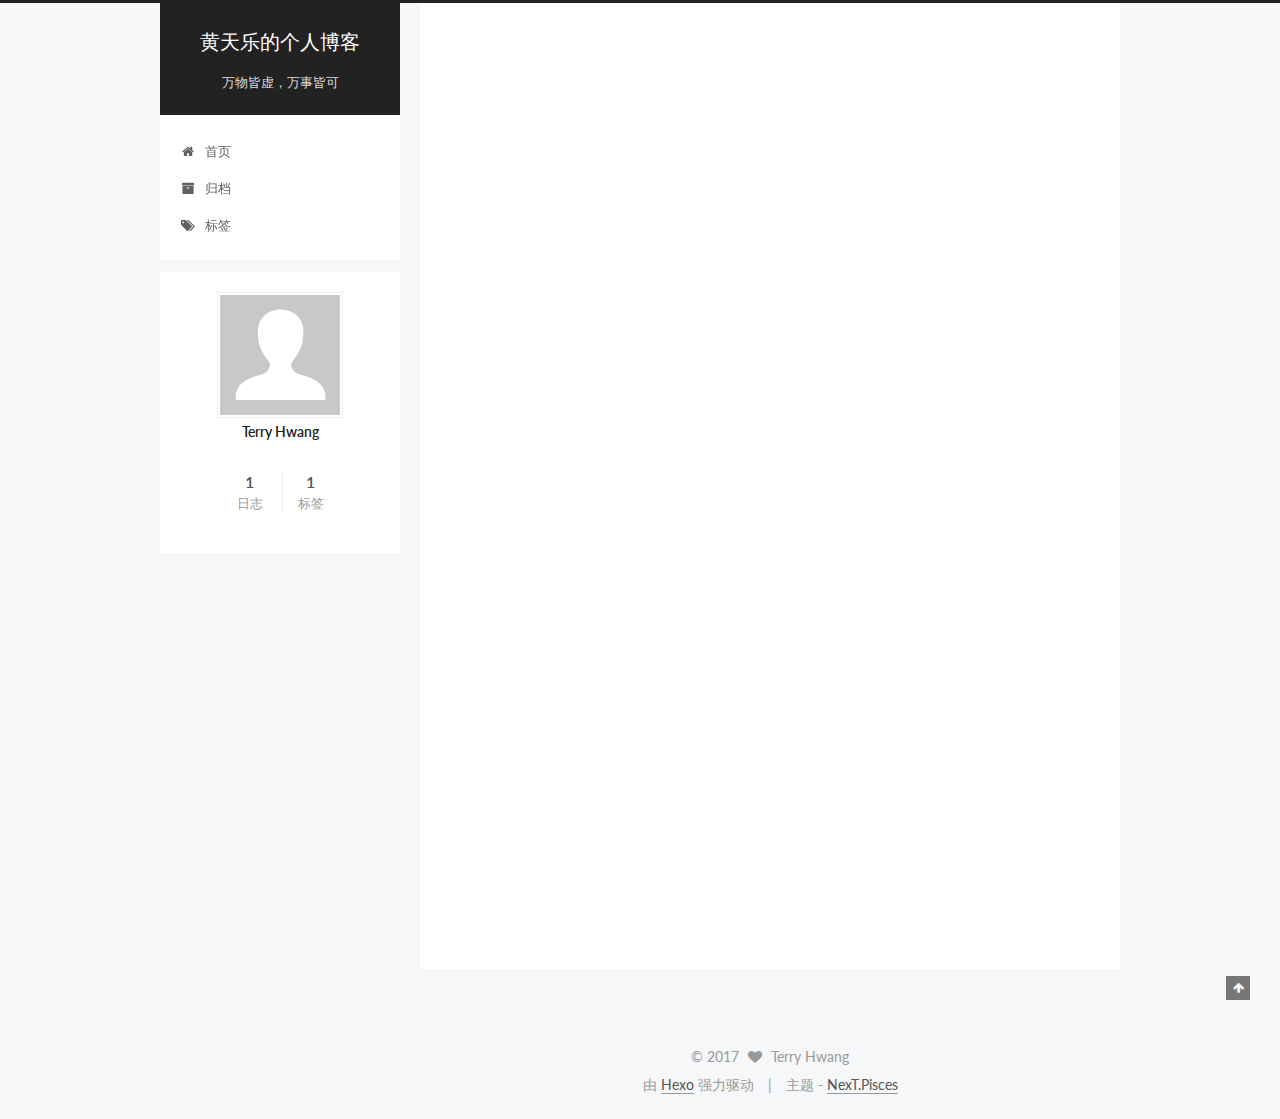
<file: index.html>
<!doctype html>



  


<html class="theme-next pisces use-motion" lang="zh-Hans">
<head>
  <meta charset="UTF-8"/>
<meta http-equiv="X-UA-Compatible" content="IE=edge" />
<meta name="viewport" content="width=device-width, initial-scale=1, maximum-scale=1"/>



<meta http-equiv="Cache-Control" content="no-transform" />
<meta http-equiv="Cache-Control" content="no-siteapp" />















  
  
  <link href="/lib/fancybox/source/jquery.fancybox.css?v=2.1.5" rel="stylesheet" type="text/css" />




  
  
  
  

  
    
    
  

  

  

  

  

  
    
    
    <link href="//fonts.googleapis.com/css?family=Lato:300,300italic,400,400italic,700,700italic&subset=latin,latin-ext" rel="stylesheet" type="text/css">
  






<link href="/lib/font-awesome/css/font-awesome.min.css?v=4.6.2" rel="stylesheet" type="text/css" />

<link href="/css/main.css?v=5.1.0" rel="stylesheet" type="text/css" />


  <meta name="keywords" content="Hexo, NexT" />








  <link rel="shortcut icon" type="image/x-icon" href="/favicon.ico?v=5.1.0" />






<meta property="og:type" content="website">
<meta property="og:title" content="黄天乐的个人博客">
<meta property="og:url" content="http://yoursite.com/index.html">
<meta property="og:site_name" content="黄天乐的个人博客">
<meta name="twitter:card" content="summary">
<meta name="twitter:title" content="黄天乐的个人博客">



<script type="text/javascript" id="hexo.configurations">
  var NexT = window.NexT || {};
  var CONFIG = {
    root: '/',
    scheme: 'Pisces',
    sidebar: {"position":"left","display":"post","offset":12,"offset_float":0,"b2t":false,"scrollpercent":false},
    fancybox: true,
    motion: true,
    duoshuo: {
      userId: '0',
      author: '博主'
    },
    algolia: {
      applicationID: '',
      apiKey: '',
      indexName: '',
      hits: {"per_page":10},
      labels: {"input_placeholder":"Search for Posts","hits_empty":"We didn't find any results for the search: ${query}","hits_stats":"${hits} results found in ${time} ms"}
    }
  };
</script>



  <link rel="canonical" href="http://yoursite.com/"/>





  <title> 黄天乐的个人博客 </title>
</head>

<body itemscope itemtype="http://schema.org/WebPage" lang="zh-Hans">

  





  <script type="text/javascript">
    var _hmt = _hmt || [];
    (function() {
      var hm = document.createElement("script");
      hm.src = "https://hm.baidu.com/hm.js?4d1cd8d7c320dd38649ed66cadec8fd7";
      var s = document.getElementsByTagName("script")[0];
      s.parentNode.insertBefore(hm, s);
    })();
  </script>










  
  
    
  

  <div class="container sidebar-position-left 
   page-home 
 ">
    <div class="headband"></div>

    <header id="header" class="header" itemscope itemtype="http://schema.org/WPHeader">
      <div class="header-inner"><div class="site-brand-wrapper">
  <div class="site-meta ">
    

    <div class="custom-logo-site-title">
      <a href="/"  class="brand" rel="start">
        <span class="logo-line-before"><i></i></span>
        <span class="site-title">黄天乐的个人博客</span>
        <span class="logo-line-after"><i></i></span>
      </a>
    </div>
      
        <p class="site-subtitle">万物皆虚，万事皆可</p>
      
  </div>

  <div class="site-nav-toggle">
    <button>
      <span class="btn-bar"></span>
      <span class="btn-bar"></span>
      <span class="btn-bar"></span>
    </button>
  </div>
</div>

<nav class="site-nav">
  

  
    <ul id="menu" class="menu">
      
        
        <li class="menu-item menu-item-home">
          <a href="/" rel="section">
            
              <i class="menu-item-icon fa fa-fw fa-home"></i> <br />
            
            首页
          </a>
        </li>
      
        
        <li class="menu-item menu-item-archives">
          <a href="/archives" rel="section">
            
              <i class="menu-item-icon fa fa-fw fa-archive"></i> <br />
            
            归档
          </a>
        </li>
      
        
        <li class="menu-item menu-item-tags">
          <a href="/tags" rel="section">
            
              <i class="menu-item-icon fa fa-fw fa-tags"></i> <br />
            
            标签
          </a>
        </li>
      

      
    </ul>
  

  
</nav>



 </div>
    </header>

    <main id="main" class="main">
      <div class="main-inner">
        <div class="content-wrap">
          <div id="content" class="content">
            
  <section id="posts" class="posts-expand">
    
      

  

  
  
  

  <article class="post post-type-normal " itemscope itemtype="http://schema.org/Article">
    <link itemprop="mainEntityOfPage" href="http://yoursite.com/2017/04/27/拾遗1/">

    <span hidden itemprop="author" itemscope itemtype="http://schema.org/Person">
      <meta itemprop="name" content="Terry Hwang">
      <meta itemprop="description" content="">
      <meta itemprop="image" content="/images/avatar.gif">
    </span>

    <span hidden itemprop="publisher" itemscope itemtype="http://schema.org/Organization">
      <meta itemprop="name" content="黄天乐的个人博客">
    </span>

    
      <header class="post-header">

        
        
          <h1 class="post-title" itemprop="name headline">
            
            
              
                
                <a class="post-title-link" href="/2017/04/27/拾遗1/" itemprop="url">
                  iOS 2017.4.27拾遗
                </a>
              
            
          </h1>
        

        <div class="post-meta">
          <span class="post-time">
            
              <span class="post-meta-item-icon">
                <i class="fa fa-calendar-o"></i>
              </span>
              
                <span class="post-meta-item-text">发表于</span>
              
              <time title="创建于" itemprop="dateCreated datePublished" datetime="2017-04-27T10:45:00+08:00">
                2017-04-27
              </time>
            

            

            
          </span>

          

          
            
          

          
          

          

          

          

        </div>
      </header>
    


    <div class="post-body" itemprop="articleBody">

      
      

      
        
          
            <h2 id="关于PrefixHeader-pch"><a href="#关于PrefixHeader-pch" class="headerlink" title="关于PrefixHeader.pch"></a>关于PrefixHeader.pch</h2><p>在项目中添加PrefixHeader.pch，其中引用的头文件会自动被项目中的所有文件引用（全局引用），添加方法：</p>
<ol>
<li>新建PCH File文件</li>
<li>在Build Settings 中搜索Prefix ,在Apple LLVM x.x -Languge 中的Prefix Herder 添加新建   的Prefix的路径(直接将这个文件拖进去就行)</li>
<li>将工程名之前的路径替换成工程的相对路径$(SRCROOT)</li>
</ol>
<h2 id="OC中的static关键字使用"><a href="#OC中的static关键字使用" class="headerlink" title="OC中的static关键字使用"></a>OC中的static关键字使用</h2><ol>
<li>在函数体内定义的static的作用域为该函数体,该变量在内存中只被分配一次,因此,其值在下次调用时仍维持上次的值不变</li>
<li>在模块内的static全局变量可以被模块内所用函数访问,但是不能被模块外的其他函数访问</li>
<li>在模块内的staic全局变量可以被这一模块内的其他函数调用,这个函数的使用范围被限制在这个模块内</li>
<li>在类中的static成员变量属于整个类所拥有,对类的所有对象只有一份拷贝,也就是说只要是该类的对象,那么该对象的中被static修饰的实例变量都指向同一块地址</li>
</ol>
<h2 id="OC中const关键字的使用"><a href="#OC中const关键字的使用" class="headerlink" title="OC中const关键字的使用"></a>OC中const关键字的使用</h2><ol>
<li>被const关键字修饰的实例变量,在初始化之后,其值就不能改变了</li>
<li>对指针来说,可以指定指针本身为const,也可以指定指针所指的数据为const,或者二者同时指定为const</li>
<li>对于类的成员函数,若指定其为const类型, 则表明他是一个函数,不能修改类的成员变量</li>
</ol>

          
        
      
    </div>

    <div>
      
    </div>

    <div>
      
    </div>

    <div>
      
    </div>

    <footer class="post-footer">
      

      

      

      
      
        <div class="post-eof"></div>
      
    </footer>
  </article>


    
  </section>

  


          </div>
          


          

        </div>
        
          
  
  <div class="sidebar-toggle">
    <div class="sidebar-toggle-line-wrap">
      <span class="sidebar-toggle-line sidebar-toggle-line-first"></span>
      <span class="sidebar-toggle-line sidebar-toggle-line-middle"></span>
      <span class="sidebar-toggle-line sidebar-toggle-line-last"></span>
    </div>
  </div>

  <aside id="sidebar" class="sidebar">
    <div class="sidebar-inner">

      

      

      <section class="site-overview sidebar-panel sidebar-panel-active">
        <div class="site-author motion-element" itemprop="author" itemscope itemtype="http://schema.org/Person">
          <img class="site-author-image" itemprop="image"
               src="/images/avatar.gif"
               alt="Terry Hwang" />
          <p class="site-author-name" itemprop="name">Terry Hwang</p>
           
              <p class="site-description motion-element" itemprop="description"></p>
          
        </div>
        <nav class="site-state motion-element">

          
            <div class="site-state-item site-state-posts">
              <a href="/archives">
                <span class="site-state-item-count">1</span>
                <span class="site-state-item-name">日志</span>
              </a>
            </div>
          

          

          
            
            
            <div class="site-state-item site-state-tags">
              
                <span class="site-state-item-count">1</span>
                <span class="site-state-item-name">标签</span>
              
            </div>
          

        </nav>

        

        <div class="links-of-author motion-element">
          
        </div>

        
        

        
        

        


      </section>

      

      

    </div>
  </aside>


        
      </div>
    </main>

    <footer id="footer" class="footer">
      <div class="footer-inner">
        <div class="copyright" >
  
  &copy; 
  <span itemprop="copyrightYear">2017</span>
  <span class="with-love">
    <i class="fa fa-heart"></i>
  </span>
  <span class="author" itemprop="copyrightHolder">Terry Hwang</span>
</div>


<div class="powered-by">
  由 <a class="theme-link" href="https://hexo.io">Hexo</a> 强力驱动
</div>

<div class="theme-info">
  主题 -
  <a class="theme-link" href="https://github.com/iissnan/hexo-theme-next">
    NexT.Pisces
  </a>
</div>


        

        
      </div>
    </footer>

    
      <div class="back-to-top">
        <i class="fa fa-arrow-up"></i>
        
      </div>
    

  </div>

  

<script type="text/javascript">
  if (Object.prototype.toString.call(window.Promise) !== '[object Function]') {
    window.Promise = null;
  }
</script>









  






  
  <script type="text/javascript" src="/lib/jquery/index.js?v=2.1.3"></script>

  
  <script type="text/javascript" src="/lib/fastclick/lib/fastclick.min.js?v=1.0.6"></script>

  
  <script type="text/javascript" src="/lib/jquery_lazyload/jquery.lazyload.js?v=1.9.7"></script>

  
  <script type="text/javascript" src="/lib/velocity/velocity.min.js?v=1.2.1"></script>

  
  <script type="text/javascript" src="/lib/velocity/velocity.ui.min.js?v=1.2.1"></script>

  
  <script type="text/javascript" src="/lib/fancybox/source/jquery.fancybox.pack.js?v=2.1.5"></script>


  


  <script type="text/javascript" src="/js/src/utils.js?v=5.1.0"></script>

  <script type="text/javascript" src="/js/src/motion.js?v=5.1.0"></script>



  
  


  <script type="text/javascript" src="/js/src/affix.js?v=5.1.0"></script>

  <script type="text/javascript" src="/js/src/schemes/pisces.js?v=5.1.0"></script>



  

  


  <script type="text/javascript" src="/js/src/bootstrap.js?v=5.1.0"></script>



  


  




	





  





  





  






  





  

  

  

  

</body>
</html>
</file>
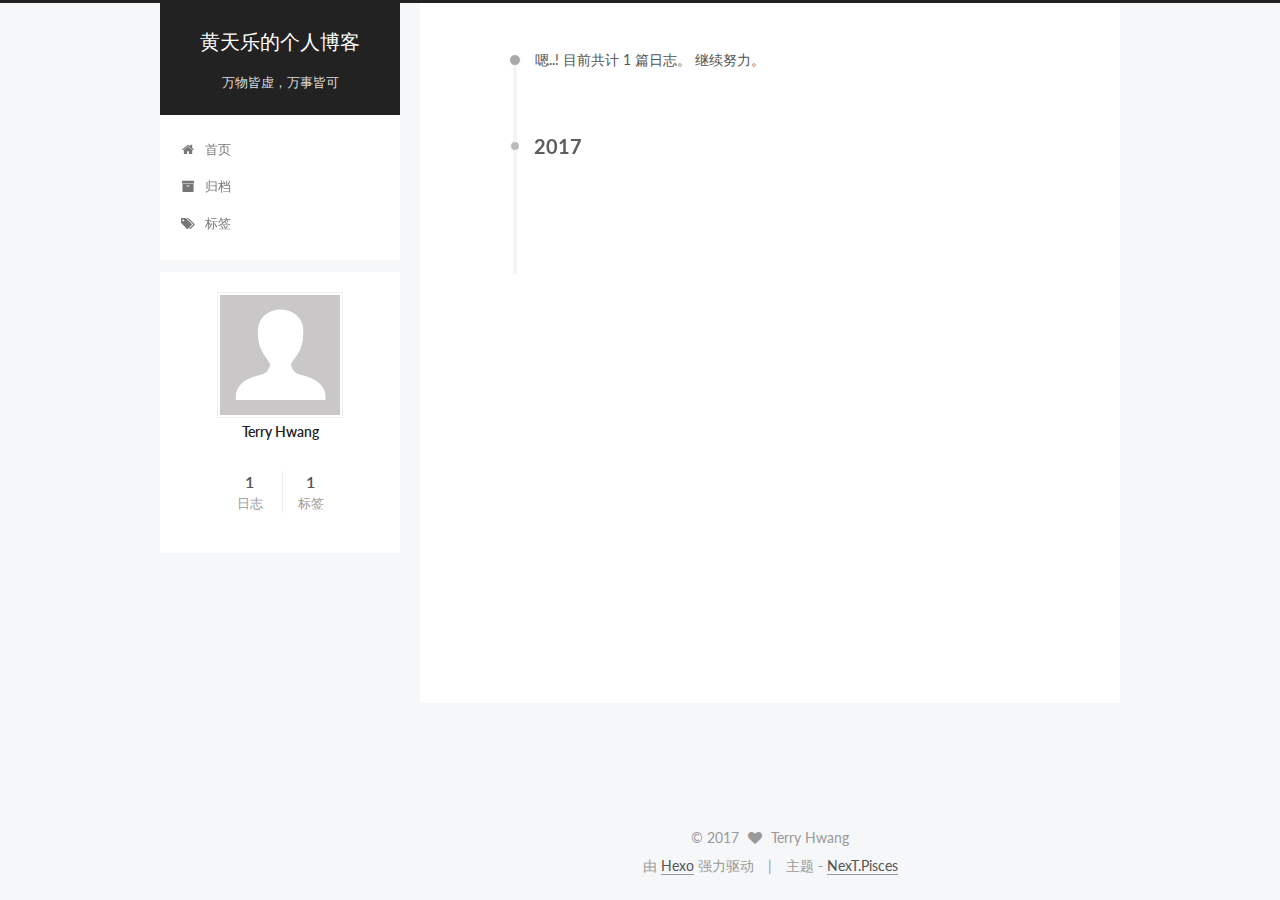
<file: archives/index.html>
<!doctype html>



  


<html class="theme-next pisces use-motion" lang="zh-Hans">
<head>
  <meta charset="UTF-8"/>
<meta http-equiv="X-UA-Compatible" content="IE=edge" />
<meta name="viewport" content="width=device-width, initial-scale=1, maximum-scale=1"/>



<meta http-equiv="Cache-Control" content="no-transform" />
<meta http-equiv="Cache-Control" content="no-siteapp" />















  
  
  <link href="/lib/fancybox/source/jquery.fancybox.css?v=2.1.5" rel="stylesheet" type="text/css" />




  
  
  
  

  
    
    
  

  

  

  

  

  
    
    
    <link href="//fonts.googleapis.com/css?family=Lato:300,300italic,400,400italic,700,700italic&subset=latin,latin-ext" rel="stylesheet" type="text/css">
  






<link href="/lib/font-awesome/css/font-awesome.min.css?v=4.6.2" rel="stylesheet" type="text/css" />

<link href="/css/main.css?v=5.1.0" rel="stylesheet" type="text/css" />


  <meta name="keywords" content="Hexo, NexT" />








  <link rel="shortcut icon" type="image/x-icon" href="/favicon.ico?v=5.1.0" />






<meta property="og:type" content="website">
<meta property="og:title" content="黄天乐的个人博客">
<meta property="og:url" content="http://yoursite.com/archives/index.html">
<meta property="og:site_name" content="黄天乐的个人博客">
<meta name="twitter:card" content="summary">
<meta name="twitter:title" content="黄天乐的个人博客">



<script type="text/javascript" id="hexo.configurations">
  var NexT = window.NexT || {};
  var CONFIG = {
    root: '/',
    scheme: 'Pisces',
    sidebar: {"position":"left","display":"post","offset":12,"offset_float":0,"b2t":false,"scrollpercent":false},
    fancybox: true,
    motion: true,
    duoshuo: {
      userId: '0',
      author: '博主'
    },
    algolia: {
      applicationID: '',
      apiKey: '',
      indexName: '',
      hits: {"per_page":10},
      labels: {"input_placeholder":"Search for Posts","hits_empty":"We didn't find any results for the search: ${query}","hits_stats":"${hits} results found in ${time} ms"}
    }
  };
</script>



  <link rel="canonical" href="http://yoursite.com/archives/"/>





  <title> 归档 | 黄天乐的个人博客 </title>
</head>

<body itemscope itemtype="http://schema.org/WebPage" lang="zh-Hans">

  





  <script type="text/javascript">
    var _hmt = _hmt || [];
    (function() {
      var hm = document.createElement("script");
      hm.src = "https://hm.baidu.com/hm.js?4d1cd8d7c320dd38649ed66cadec8fd7";
      var s = document.getElementsByTagName("script")[0];
      s.parentNode.insertBefore(hm, s);
    })();
  </script>










  
  
    
  

  <div class="container sidebar-position-left  page-archive  ">
    <div class="headband"></div>

    <header id="header" class="header" itemscope itemtype="http://schema.org/WPHeader">
      <div class="header-inner"><div class="site-brand-wrapper">
  <div class="site-meta ">
    

    <div class="custom-logo-site-title">
      <a href="/"  class="brand" rel="start">
        <span class="logo-line-before"><i></i></span>
        <span class="site-title">黄天乐的个人博客</span>
        <span class="logo-line-after"><i></i></span>
      </a>
    </div>
      
        <p class="site-subtitle">万物皆虚，万事皆可</p>
      
  </div>

  <div class="site-nav-toggle">
    <button>
      <span class="btn-bar"></span>
      <span class="btn-bar"></span>
      <span class="btn-bar"></span>
    </button>
  </div>
</div>

<nav class="site-nav">
  

  
    <ul id="menu" class="menu">
      
        
        <li class="menu-item menu-item-home">
          <a href="/" rel="section">
            
              <i class="menu-item-icon fa fa-fw fa-home"></i> <br />
            
            首页
          </a>
        </li>
      
        
        <li class="menu-item menu-item-archives">
          <a href="/archives" rel="section">
            
              <i class="menu-item-icon fa fa-fw fa-archive"></i> <br />
            
            归档
          </a>
        </li>
      
        
        <li class="menu-item menu-item-tags">
          <a href="/tags" rel="section">
            
              <i class="menu-item-icon fa fa-fw fa-tags"></i> <br />
            
            标签
          </a>
        </li>
      

      
    </ul>
  

  
</nav>



 </div>
    </header>

    <main id="main" class="main">
      <div class="main-inner">
        <div class="content-wrap">
          <div id="content" class="content">
            

  <section id="posts" class="posts-collapse">
    <span class="archive-move-on"></span>

    <span class="archive-page-counter">
      
      
      
        
      
      嗯..! 目前共计 1 篇日志。 继续努力。
    </span>

    

      
      
      

      
        
        <div class="collection-title">
          <h2 class="archive-year motion-element" id="archive-year-2017">2017</h2>
        </div>
      
      

      

  <article class="post post-type-normal" itemscope itemtype="http://schema.org/Article">
    <header class="post-header">

      <h1 class="post-title">
        
            <a class="post-title-link" href="/2017/04/27/拾遗1/" itemprop="url">
              
                <span itemprop="name">iOS 2017.4.27拾遗</span>
              
            </a>
        
      </h1>

      <div class="post-meta">
        <time class="post-time" itemprop="dateCreated"
              datetime="2017-04-27T10:45:00+08:00"
              content="2017-04-27" >
          04-27
        </time>
      </div>

    </header>
  </article>



    

  </section>

  



          </div>
          


          

        </div>
        
          
  
  <div class="sidebar-toggle">
    <div class="sidebar-toggle-line-wrap">
      <span class="sidebar-toggle-line sidebar-toggle-line-first"></span>
      <span class="sidebar-toggle-line sidebar-toggle-line-middle"></span>
      <span class="sidebar-toggle-line sidebar-toggle-line-last"></span>
    </div>
  </div>

  <aside id="sidebar" class="sidebar">
    <div class="sidebar-inner">

      

      

      <section class="site-overview sidebar-panel sidebar-panel-active">
        <div class="site-author motion-element" itemprop="author" itemscope itemtype="http://schema.org/Person">
          <img class="site-author-image" itemprop="image"
               src="/images/avatar.gif"
               alt="Terry Hwang" />
          <p class="site-author-name" itemprop="name">Terry Hwang</p>
           
              <p class="site-description motion-element" itemprop="description"></p>
          
        </div>
        <nav class="site-state motion-element">

          
            <div class="site-state-item site-state-posts">
              <a href="/archives">
                <span class="site-state-item-count">1</span>
                <span class="site-state-item-name">日志</span>
              </a>
            </div>
          

          

          
            
            
            <div class="site-state-item site-state-tags">
              
                <span class="site-state-item-count">1</span>
                <span class="site-state-item-name">标签</span>
              
            </div>
          

        </nav>

        

        <div class="links-of-author motion-element">
          
        </div>

        
        

        
        

        


      </section>

      

      

    </div>
  </aside>


        
      </div>
    </main>

    <footer id="footer" class="footer">
      <div class="footer-inner">
        <div class="copyright" >
  
  &copy; 
  <span itemprop="copyrightYear">2017</span>
  <span class="with-love">
    <i class="fa fa-heart"></i>
  </span>
  <span class="author" itemprop="copyrightHolder">Terry Hwang</span>
</div>


<div class="powered-by">
  由 <a class="theme-link" href="https://hexo.io">Hexo</a> 强力驱动
</div>

<div class="theme-info">
  主题 -
  <a class="theme-link" href="https://github.com/iissnan/hexo-theme-next">
    NexT.Pisces
  </a>
</div>


        

        
      </div>
    </footer>

    
      <div class="back-to-top">
        <i class="fa fa-arrow-up"></i>
        
      </div>
    

  </div>

  

<script type="text/javascript">
  if (Object.prototype.toString.call(window.Promise) !== '[object Function]') {
    window.Promise = null;
  }
</script>









  






  
  <script type="text/javascript" src="/lib/jquery/index.js?v=2.1.3"></script>

  
  <script type="text/javascript" src="/lib/fastclick/lib/fastclick.min.js?v=1.0.6"></script>

  
  <script type="text/javascript" src="/lib/jquery_lazyload/jquery.lazyload.js?v=1.9.7"></script>

  
  <script type="text/javascript" src="/lib/velocity/velocity.min.js?v=1.2.1"></script>

  
  <script type="text/javascript" src="/lib/velocity/velocity.ui.min.js?v=1.2.1"></script>

  
  <script type="text/javascript" src="/lib/fancybox/source/jquery.fancybox.pack.js?v=2.1.5"></script>


  


  <script type="text/javascript" src="/js/src/utils.js?v=5.1.0"></script>

  <script type="text/javascript" src="/js/src/motion.js?v=5.1.0"></script>



  
  


  <script type="text/javascript" src="/js/src/affix.js?v=5.1.0"></script>

  <script type="text/javascript" src="/js/src/schemes/pisces.js?v=5.1.0"></script>



  
  
    <script type="text/javascript" id="motion.page.archive">
      $('.archive-year').velocity('transition.slideLeftIn');
    </script>
  


  


  <script type="text/javascript" src="/js/src/bootstrap.js?v=5.1.0"></script>



  


  




	





  





  





  






  





  

  

  

  

</body>
</html>
</file>
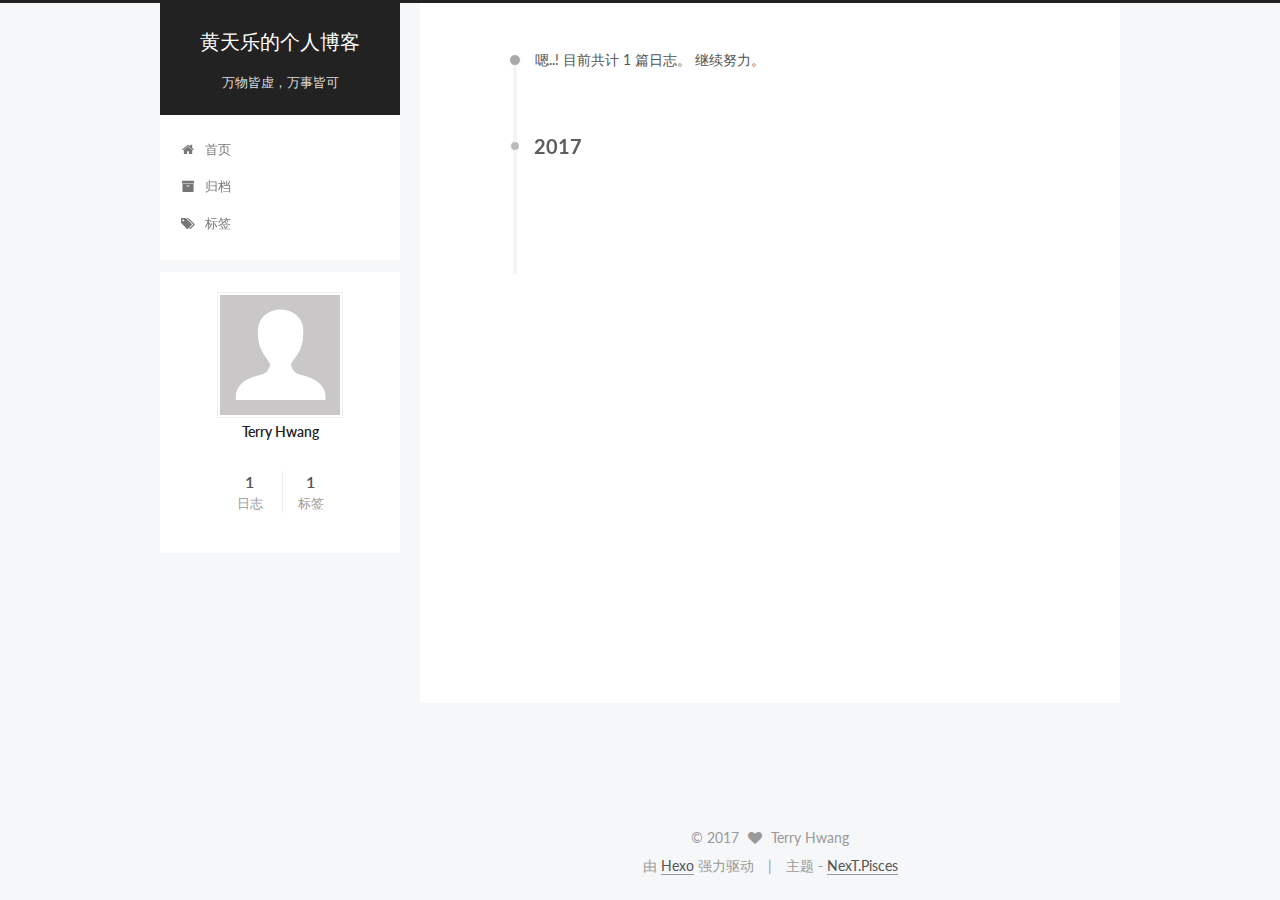
<file: archives/2017/index.html>
<!doctype html>



  


<html class="theme-next pisces use-motion" lang="zh-Hans">
<head>
  <meta charset="UTF-8"/>
<meta http-equiv="X-UA-Compatible" content="IE=edge" />
<meta name="viewport" content="width=device-width, initial-scale=1, maximum-scale=1"/>



<meta http-equiv="Cache-Control" content="no-transform" />
<meta http-equiv="Cache-Control" content="no-siteapp" />















  
  
  <link href="/lib/fancybox/source/jquery.fancybox.css?v=2.1.5" rel="stylesheet" type="text/css" />




  
  
  
  

  
    
    
  

  

  

  

  

  
    
    
    <link href="//fonts.googleapis.com/css?family=Lato:300,300italic,400,400italic,700,700italic&subset=latin,latin-ext" rel="stylesheet" type="text/css">
  






<link href="/lib/font-awesome/css/font-awesome.min.css?v=4.6.2" rel="stylesheet" type="text/css" />

<link href="/css/main.css?v=5.1.0" rel="stylesheet" type="text/css" />


  <meta name="keywords" content="Hexo, NexT" />








  <link rel="shortcut icon" type="image/x-icon" href="/favicon.ico?v=5.1.0" />






<meta property="og:type" content="website">
<meta property="og:title" content="黄天乐的个人博客">
<meta property="og:url" content="http://yoursite.com/archives/2017/index.html">
<meta property="og:site_name" content="黄天乐的个人博客">
<meta name="twitter:card" content="summary">
<meta name="twitter:title" content="黄天乐的个人博客">



<script type="text/javascript" id="hexo.configurations">
  var NexT = window.NexT || {};
  var CONFIG = {
    root: '/',
    scheme: 'Pisces',
    sidebar: {"position":"left","display":"post","offset":12,"offset_float":0,"b2t":false,"scrollpercent":false},
    fancybox: true,
    motion: true,
    duoshuo: {
      userId: '0',
      author: '博主'
    },
    algolia: {
      applicationID: '',
      apiKey: '',
      indexName: '',
      hits: {"per_page":10},
      labels: {"input_placeholder":"Search for Posts","hits_empty":"We didn't find any results for the search: ${query}","hits_stats":"${hits} results found in ${time} ms"}
    }
  };
</script>



  <link rel="canonical" href="http://yoursite.com/archives/2017/"/>





  <title> 归档 | 黄天乐的个人博客 </title>
</head>

<body itemscope itemtype="http://schema.org/WebPage" lang="zh-Hans">

  





  <script type="text/javascript">
    var _hmt = _hmt || [];
    (function() {
      var hm = document.createElement("script");
      hm.src = "https://hm.baidu.com/hm.js?4d1cd8d7c320dd38649ed66cadec8fd7";
      var s = document.getElementsByTagName("script")[0];
      s.parentNode.insertBefore(hm, s);
    })();
  </script>










  
  
    
  

  <div class="container sidebar-position-left  page-archive  ">
    <div class="headband"></div>

    <header id="header" class="header" itemscope itemtype="http://schema.org/WPHeader">
      <div class="header-inner"><div class="site-brand-wrapper">
  <div class="site-meta ">
    

    <div class="custom-logo-site-title">
      <a href="/"  class="brand" rel="start">
        <span class="logo-line-before"><i></i></span>
        <span class="site-title">黄天乐的个人博客</span>
        <span class="logo-line-after"><i></i></span>
      </a>
    </div>
      
        <p class="site-subtitle">万物皆虚，万事皆可</p>
      
  </div>

  <div class="site-nav-toggle">
    <button>
      <span class="btn-bar"></span>
      <span class="btn-bar"></span>
      <span class="btn-bar"></span>
    </button>
  </div>
</div>

<nav class="site-nav">
  

  
    <ul id="menu" class="menu">
      
        
        <li class="menu-item menu-item-home">
          <a href="/" rel="section">
            
              <i class="menu-item-icon fa fa-fw fa-home"></i> <br />
            
            首页
          </a>
        </li>
      
        
        <li class="menu-item menu-item-archives">
          <a href="/archives" rel="section">
            
              <i class="menu-item-icon fa fa-fw fa-archive"></i> <br />
            
            归档
          </a>
        </li>
      
        
        <li class="menu-item menu-item-tags">
          <a href="/tags" rel="section">
            
              <i class="menu-item-icon fa fa-fw fa-tags"></i> <br />
            
            标签
          </a>
        </li>
      

      
    </ul>
  

  
</nav>



 </div>
    </header>

    <main id="main" class="main">
      <div class="main-inner">
        <div class="content-wrap">
          <div id="content" class="content">
            

  <section id="posts" class="posts-collapse">
    <span class="archive-move-on"></span>

    <span class="archive-page-counter">
      
      
      
        
      
      嗯..! 目前共计 1 篇日志。 继续努力。
    </span>

    

      
      
      

      
        
        <div class="collection-title">
          <h2 class="archive-year motion-element" id="archive-year-2017">2017</h2>
        </div>
      
      

      

  <article class="post post-type-normal" itemscope itemtype="http://schema.org/Article">
    <header class="post-header">

      <h1 class="post-title">
        
            <a class="post-title-link" href="/2017/04/27/拾遗1/" itemprop="url">
              
                <span itemprop="name">iOS 2017.4.27拾遗</span>
              
            </a>
        
      </h1>

      <div class="post-meta">
        <time class="post-time" itemprop="dateCreated"
              datetime="2017-04-27T10:45:00+08:00"
              content="2017-04-27" >
          04-27
        </time>
      </div>

    </header>
  </article>



    

  </section>

  



          </div>
          


          

        </div>
        
          
  
  <div class="sidebar-toggle">
    <div class="sidebar-toggle-line-wrap">
      <span class="sidebar-toggle-line sidebar-toggle-line-first"></span>
      <span class="sidebar-toggle-line sidebar-toggle-line-middle"></span>
      <span class="sidebar-toggle-line sidebar-toggle-line-last"></span>
    </div>
  </div>

  <aside id="sidebar" class="sidebar">
    <div class="sidebar-inner">

      

      

      <section class="site-overview sidebar-panel sidebar-panel-active">
        <div class="site-author motion-element" itemprop="author" itemscope itemtype="http://schema.org/Person">
          <img class="site-author-image" itemprop="image"
               src="/images/avatar.gif"
               alt="Terry Hwang" />
          <p class="site-author-name" itemprop="name">Terry Hwang</p>
           
              <p class="site-description motion-element" itemprop="description"></p>
          
        </div>
        <nav class="site-state motion-element">

          
            <div class="site-state-item site-state-posts">
              <a href="/archives">
                <span class="site-state-item-count">1</span>
                <span class="site-state-item-name">日志</span>
              </a>
            </div>
          

          

          
            
            
            <div class="site-state-item site-state-tags">
              
                <span class="site-state-item-count">1</span>
                <span class="site-state-item-name">标签</span>
              
            </div>
          

        </nav>

        

        <div class="links-of-author motion-element">
          
        </div>

        
        

        
        

        


      </section>

      

      

    </div>
  </aside>


        
      </div>
    </main>

    <footer id="footer" class="footer">
      <div class="footer-inner">
        <div class="copyright" >
  
  &copy; 
  <span itemprop="copyrightYear">2017</span>
  <span class="with-love">
    <i class="fa fa-heart"></i>
  </span>
  <span class="author" itemprop="copyrightHolder">Terry Hwang</span>
</div>


<div class="powered-by">
  由 <a class="theme-link" href="https://hexo.io">Hexo</a> 强力驱动
</div>

<div class="theme-info">
  主题 -
  <a class="theme-link" href="https://github.com/iissnan/hexo-theme-next">
    NexT.Pisces
  </a>
</div>


        

        
      </div>
    </footer>

    
      <div class="back-to-top">
        <i class="fa fa-arrow-up"></i>
        
      </div>
    

  </div>

  

<script type="text/javascript">
  if (Object.prototype.toString.call(window.Promise) !== '[object Function]') {
    window.Promise = null;
  }
</script>









  






  
  <script type="text/javascript" src="/lib/jquery/index.js?v=2.1.3"></script>

  
  <script type="text/javascript" src="/lib/fastclick/lib/fastclick.min.js?v=1.0.6"></script>

  
  <script type="text/javascript" src="/lib/jquery_lazyload/jquery.lazyload.js?v=1.9.7"></script>

  
  <script type="text/javascript" src="/lib/velocity/velocity.min.js?v=1.2.1"></script>

  
  <script type="text/javascript" src="/lib/velocity/velocity.ui.min.js?v=1.2.1"></script>

  
  <script type="text/javascript" src="/lib/fancybox/source/jquery.fancybox.pack.js?v=2.1.5"></script>


  


  <script type="text/javascript" src="/js/src/utils.js?v=5.1.0"></script>

  <script type="text/javascript" src="/js/src/motion.js?v=5.1.0"></script>



  
  


  <script type="text/javascript" src="/js/src/affix.js?v=5.1.0"></script>

  <script type="text/javascript" src="/js/src/schemes/pisces.js?v=5.1.0"></script>



  
  
    <script type="text/javascript" id="motion.page.archive">
      $('.archive-year').velocity('transition.slideLeftIn');
    </script>
  


  


  <script type="text/javascript" src="/js/src/bootstrap.js?v=5.1.0"></script>



  


  




	





  





  





  






  





  

  

  

  

</body>
</html>
</file>
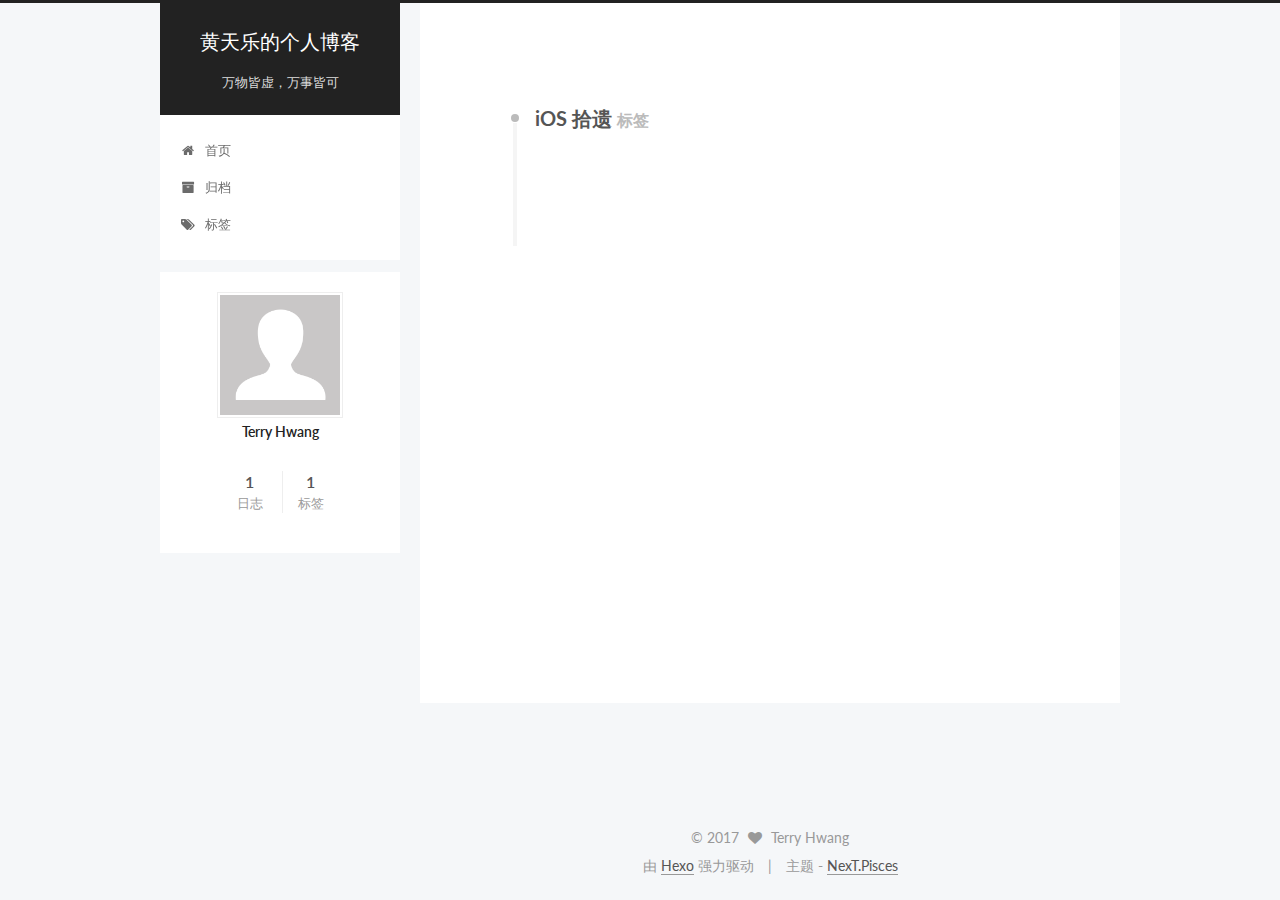
<file: tags/iOS-拾遗/index.html>
<!doctype html>



  


<html class="theme-next pisces use-motion" lang="zh-Hans">
<head>
  <meta charset="UTF-8"/>
<meta http-equiv="X-UA-Compatible" content="IE=edge" />
<meta name="viewport" content="width=device-width, initial-scale=1, maximum-scale=1"/>



<meta http-equiv="Cache-Control" content="no-transform" />
<meta http-equiv="Cache-Control" content="no-siteapp" />















  
  
  <link href="/lib/fancybox/source/jquery.fancybox.css?v=2.1.5" rel="stylesheet" type="text/css" />




  
  
  
  

  
    
    
  

  

  

  

  

  
    
    
    <link href="//fonts.googleapis.com/css?family=Lato:300,300italic,400,400italic,700,700italic&subset=latin,latin-ext" rel="stylesheet" type="text/css">
  






<link href="/lib/font-awesome/css/font-awesome.min.css?v=4.6.2" rel="stylesheet" type="text/css" />

<link href="/css/main.css?v=5.1.0" rel="stylesheet" type="text/css" />


  <meta name="keywords" content="Hexo, NexT" />








  <link rel="shortcut icon" type="image/x-icon" href="/favicon.ico?v=5.1.0" />






<meta property="og:type" content="website">
<meta property="og:title" content="黄天乐的个人博客">
<meta property="og:url" content="http://yoursite.com/tags/iOS-拾遗/index.html">
<meta property="og:site_name" content="黄天乐的个人博客">
<meta name="twitter:card" content="summary">
<meta name="twitter:title" content="黄天乐的个人博客">



<script type="text/javascript" id="hexo.configurations">
  var NexT = window.NexT || {};
  var CONFIG = {
    root: '/',
    scheme: 'Pisces',
    sidebar: {"position":"left","display":"post","offset":12,"offset_float":0,"b2t":false,"scrollpercent":false},
    fancybox: true,
    motion: true,
    duoshuo: {
      userId: '0',
      author: '博主'
    },
    algolia: {
      applicationID: '',
      apiKey: '',
      indexName: '',
      hits: {"per_page":10},
      labels: {"input_placeholder":"Search for Posts","hits_empty":"We didn't find any results for the search: ${query}","hits_stats":"${hits} results found in ${time} ms"}
    }
  };
</script>



  <link rel="canonical" href="http://yoursite.com/tags/iOS-拾遗/"/>





  <title> 标签: iOS 拾遗 | 黄天乐的个人博客 </title>
</head>

<body itemscope itemtype="http://schema.org/WebPage" lang="zh-Hans">

  





  <script type="text/javascript">
    var _hmt = _hmt || [];
    (function() {
      var hm = document.createElement("script");
      hm.src = "https://hm.baidu.com/hm.js?4d1cd8d7c320dd38649ed66cadec8fd7";
      var s = document.getElementsByTagName("script")[0];
      s.parentNode.insertBefore(hm, s);
    })();
  </script>










  
  
    
  

  <div class="container sidebar-position-left  ">
    <div class="headband"></div>

    <header id="header" class="header" itemscope itemtype="http://schema.org/WPHeader">
      <div class="header-inner"><div class="site-brand-wrapper">
  <div class="site-meta ">
    

    <div class="custom-logo-site-title">
      <a href="/"  class="brand" rel="start">
        <span class="logo-line-before"><i></i></span>
        <span class="site-title">黄天乐的个人博客</span>
        <span class="logo-line-after"><i></i></span>
      </a>
    </div>
      
        <p class="site-subtitle">万物皆虚，万事皆可</p>
      
  </div>

  <div class="site-nav-toggle">
    <button>
      <span class="btn-bar"></span>
      <span class="btn-bar"></span>
      <span class="btn-bar"></span>
    </button>
  </div>
</div>

<nav class="site-nav">
  

  
    <ul id="menu" class="menu">
      
        
        <li class="menu-item menu-item-home">
          <a href="/" rel="section">
            
              <i class="menu-item-icon fa fa-fw fa-home"></i> <br />
            
            首页
          </a>
        </li>
      
        
        <li class="menu-item menu-item-archives">
          <a href="/archives" rel="section">
            
              <i class="menu-item-icon fa fa-fw fa-archive"></i> <br />
            
            归档
          </a>
        </li>
      
        
        <li class="menu-item menu-item-tags">
          <a href="/tags" rel="section">
            
              <i class="menu-item-icon fa fa-fw fa-tags"></i> <br />
            
            标签
          </a>
        </li>
      

      
    </ul>
  

  
</nav>



 </div>
    </header>

    <main id="main" class="main">
      <div class="main-inner">
        <div class="content-wrap">
          <div id="content" class="content">
            

  <div id="posts" class="posts-collapse">
    <div class="collection-title">
      <h2 >
        iOS 拾遗
        <small>标签</small>
      </h2>
    </div>

    
      

  <article class="post post-type-normal" itemscope itemtype="http://schema.org/Article">
    <header class="post-header">

      <h1 class="post-title">
        
            <a class="post-title-link" href="/2017/04/27/拾遗1/" itemprop="url">
              
                <span itemprop="name">iOS 2017.4.27拾遗</span>
              
            </a>
        
      </h1>

      <div class="post-meta">
        <time class="post-time" itemprop="dateCreated"
              datetime="2017-04-27T10:45:00+08:00"
              content="2017-04-27" >
          04-27
        </time>
      </div>

    </header>
  </article>


    
  </div>

  


          </div>
          


          

        </div>
        
          
  
  <div class="sidebar-toggle">
    <div class="sidebar-toggle-line-wrap">
      <span class="sidebar-toggle-line sidebar-toggle-line-first"></span>
      <span class="sidebar-toggle-line sidebar-toggle-line-middle"></span>
      <span class="sidebar-toggle-line sidebar-toggle-line-last"></span>
    </div>
  </div>

  <aside id="sidebar" class="sidebar">
    <div class="sidebar-inner">

      

      

      <section class="site-overview sidebar-panel sidebar-panel-active">
        <div class="site-author motion-element" itemprop="author" itemscope itemtype="http://schema.org/Person">
          <img class="site-author-image" itemprop="image"
               src="/images/avatar.gif"
               alt="Terry Hwang" />
          <p class="site-author-name" itemprop="name">Terry Hwang</p>
           
              <p class="site-description motion-element" itemprop="description"></p>
          
        </div>
        <nav class="site-state motion-element">

          
            <div class="site-state-item site-state-posts">
              <a href="/archives">
                <span class="site-state-item-count">1</span>
                <span class="site-state-item-name">日志</span>
              </a>
            </div>
          

          

          
            
            
            <div class="site-state-item site-state-tags">
              
                <span class="site-state-item-count">1</span>
                <span class="site-state-item-name">标签</span>
              
            </div>
          

        </nav>

        

        <div class="links-of-author motion-element">
          
        </div>

        
        

        
        

        


      </section>

      

      

    </div>
  </aside>


        
      </div>
    </main>

    <footer id="footer" class="footer">
      <div class="footer-inner">
        <div class="copyright" >
  
  &copy; 
  <span itemprop="copyrightYear">2017</span>
  <span class="with-love">
    <i class="fa fa-heart"></i>
  </span>
  <span class="author" itemprop="copyrightHolder">Terry Hwang</span>
</div>


<div class="powered-by">
  由 <a class="theme-link" href="https://hexo.io">Hexo</a> 强力驱动
</div>

<div class="theme-info">
  主题 -
  <a class="theme-link" href="https://github.com/iissnan/hexo-theme-next">
    NexT.Pisces
  </a>
</div>


        

        
      </div>
    </footer>

    
      <div class="back-to-top">
        <i class="fa fa-arrow-up"></i>
        
      </div>
    

  </div>

  

<script type="text/javascript">
  if (Object.prototype.toString.call(window.Promise) !== '[object Function]') {
    window.Promise = null;
  }
</script>









  






  
  <script type="text/javascript" src="/lib/jquery/index.js?v=2.1.3"></script>

  
  <script type="text/javascript" src="/lib/fastclick/lib/fastclick.min.js?v=1.0.6"></script>

  
  <script type="text/javascript" src="/lib/jquery_lazyload/jquery.lazyload.js?v=1.9.7"></script>

  
  <script type="text/javascript" src="/lib/velocity/velocity.min.js?v=1.2.1"></script>

  
  <script type="text/javascript" src="/lib/velocity/velocity.ui.min.js?v=1.2.1"></script>

  
  <script type="text/javascript" src="/lib/fancybox/source/jquery.fancybox.pack.js?v=2.1.5"></script>


  


  <script type="text/javascript" src="/js/src/utils.js?v=5.1.0"></script>

  <script type="text/javascript" src="/js/src/motion.js?v=5.1.0"></script>



  
  


  <script type="text/javascript" src="/js/src/affix.js?v=5.1.0"></script>

  <script type="text/javascript" src="/js/src/schemes/pisces.js?v=5.1.0"></script>



  

  


  <script type="text/javascript" src="/js/src/bootstrap.js?v=5.1.0"></script>



  


  




	





  





  





  






  





  

  

  

  

</body>
</html>
</file>
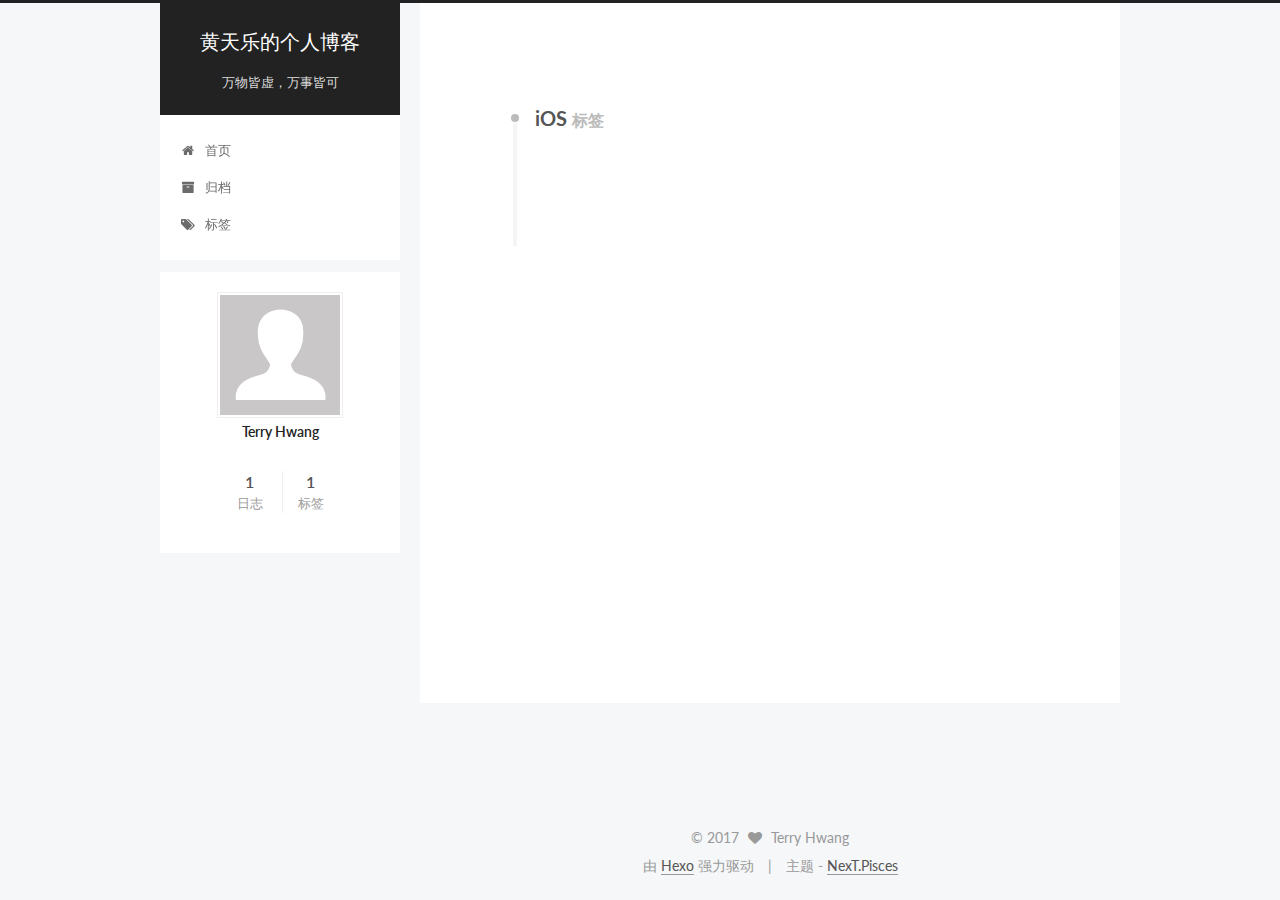
<file: tags/iOS/index.html>
<!doctype html>



  


<html class="theme-next pisces use-motion" lang="zh-Hans">
<head>
  <meta charset="UTF-8"/>
<meta http-equiv="X-UA-Compatible" content="IE=edge" />
<meta name="viewport" content="width=device-width, initial-scale=1, maximum-scale=1"/>



<meta http-equiv="Cache-Control" content="no-transform" />
<meta http-equiv="Cache-Control" content="no-siteapp" />















  
  
  <link href="/lib/fancybox/source/jquery.fancybox.css?v=2.1.5" rel="stylesheet" type="text/css" />




  
  
  
  

  
    
    
  

  

  

  

  

  
    
    
    <link href="//fonts.googleapis.com/css?family=Lato:300,300italic,400,400italic,700,700italic&subset=latin,latin-ext" rel="stylesheet" type="text/css">
  






<link href="/lib/font-awesome/css/font-awesome.min.css?v=4.6.2" rel="stylesheet" type="text/css" />

<link href="/css/main.css?v=5.1.0" rel="stylesheet" type="text/css" />


  <meta name="keywords" content="Hexo, NexT" />








  <link rel="shortcut icon" type="image/x-icon" href="/favicon.ico?v=5.1.0" />






<meta property="og:type" content="website">
<meta property="og:title" content="黄天乐的个人博客">
<meta property="og:url" content="http://yoursite.com/tags/iOS/index.html">
<meta property="og:site_name" content="黄天乐的个人博客">
<meta name="twitter:card" content="summary">
<meta name="twitter:title" content="黄天乐的个人博客">



<script type="text/javascript" id="hexo.configurations">
  var NexT = window.NexT || {};
  var CONFIG = {
    root: '/',
    scheme: 'Pisces',
    sidebar: {"position":"left","display":"post","offset":12,"offset_float":0,"b2t":false,"scrollpercent":false},
    fancybox: true,
    motion: true,
    duoshuo: {
      userId: '0',
      author: '博主'
    },
    algolia: {
      applicationID: '',
      apiKey: '',
      indexName: '',
      hits: {"per_page":10},
      labels: {"input_placeholder":"Search for Posts","hits_empty":"We didn't find any results for the search: ${query}","hits_stats":"${hits} results found in ${time} ms"}
    }
  };
</script>



  <link rel="canonical" href="http://yoursite.com/tags/iOS/"/>





  <title> 标签: iOS | 黄天乐的个人博客 </title>
</head>

<body itemscope itemtype="http://schema.org/WebPage" lang="zh-Hans">

  





  <script type="text/javascript">
    var _hmt = _hmt || [];
    (function() {
      var hm = document.createElement("script");
      hm.src = "https://hm.baidu.com/hm.js?4d1cd8d7c320dd38649ed66cadec8fd7";
      var s = document.getElementsByTagName("script")[0];
      s.parentNode.insertBefore(hm, s);
    })();
  </script>










  
  
    
  

  <div class="container sidebar-position-left  ">
    <div class="headband"></div>

    <header id="header" class="header" itemscope itemtype="http://schema.org/WPHeader">
      <div class="header-inner"><div class="site-brand-wrapper">
  <div class="site-meta ">
    

    <div class="custom-logo-site-title">
      <a href="/"  class="brand" rel="start">
        <span class="logo-line-before"><i></i></span>
        <span class="site-title">黄天乐的个人博客</span>
        <span class="logo-line-after"><i></i></span>
      </a>
    </div>
      
        <p class="site-subtitle">万物皆虚，万事皆可</p>
      
  </div>

  <div class="site-nav-toggle">
    <button>
      <span class="btn-bar"></span>
      <span class="btn-bar"></span>
      <span class="btn-bar"></span>
    </button>
  </div>
</div>

<nav class="site-nav">
  

  
    <ul id="menu" class="menu">
      
        
        <li class="menu-item menu-item-home">
          <a href="/" rel="section">
            
              <i class="menu-item-icon fa fa-fw fa-home"></i> <br />
            
            首页
          </a>
        </li>
      
        
        <li class="menu-item menu-item-archives">
          <a href="/archives" rel="section">
            
              <i class="menu-item-icon fa fa-fw fa-archive"></i> <br />
            
            归档
          </a>
        </li>
      
        
        <li class="menu-item menu-item-tags">
          <a href="/tags" rel="section">
            
              <i class="menu-item-icon fa fa-fw fa-tags"></i> <br />
            
            标签
          </a>
        </li>
      

      
    </ul>
  

  
</nav>



 </div>
    </header>

    <main id="main" class="main">
      <div class="main-inner">
        <div class="content-wrap">
          <div id="content" class="content">
            

  <div id="posts" class="posts-collapse">
    <div class="collection-title">
      <h2 >
        iOS
        <small>标签</small>
      </h2>
    </div>

    
      

  <article class="post post-type-normal" itemscope itemtype="http://schema.org/Article">
    <header class="post-header">

      <h1 class="post-title">
        
            <a class="post-title-link" href="/2017/04/27/拾遗1/" itemprop="url">
              
                <span itemprop="name">iOS 2017.4.27拾遗</span>
              
            </a>
        
      </h1>

      <div class="post-meta">
        <time class="post-time" itemprop="dateCreated"
              datetime="2017-04-27T10:45:00+08:00"
              content="2017-04-27" >
          04-27
        </time>
      </div>

    </header>
  </article>


    
  </div>

  


          </div>
          


          

        </div>
        
          
  
  <div class="sidebar-toggle">
    <div class="sidebar-toggle-line-wrap">
      <span class="sidebar-toggle-line sidebar-toggle-line-first"></span>
      <span class="sidebar-toggle-line sidebar-toggle-line-middle"></span>
      <span class="sidebar-toggle-line sidebar-toggle-line-last"></span>
    </div>
  </div>

  <aside id="sidebar" class="sidebar">
    <div class="sidebar-inner">

      

      

      <section class="site-overview sidebar-panel sidebar-panel-active">
        <div class="site-author motion-element" itemprop="author" itemscope itemtype="http://schema.org/Person">
          <img class="site-author-image" itemprop="image"
               src="/images/avatar.gif"
               alt="Terry Hwang" />
          <p class="site-author-name" itemprop="name">Terry Hwang</p>
           
              <p class="site-description motion-element" itemprop="description"></p>
          
        </div>
        <nav class="site-state motion-element">

          
            <div class="site-state-item site-state-posts">
              <a href="/archives">
                <span class="site-state-item-count">1</span>
                <span class="site-state-item-name">日志</span>
              </a>
            </div>
          

          

          
            
            
            <div class="site-state-item site-state-tags">
              
                <span class="site-state-item-count">1</span>
                <span class="site-state-item-name">标签</span>
              
            </div>
          

        </nav>

        

        <div class="links-of-author motion-element">
          
        </div>

        
        

        
        

        


      </section>

      

      

    </div>
  </aside>


        
      </div>
    </main>

    <footer id="footer" class="footer">
      <div class="footer-inner">
        <div class="copyright" >
  
  &copy; 
  <span itemprop="copyrightYear">2017</span>
  <span class="with-love">
    <i class="fa fa-heart"></i>
  </span>
  <span class="author" itemprop="copyrightHolder">Terry Hwang</span>
</div>


<div class="powered-by">
  由 <a class="theme-link" href="https://hexo.io">Hexo</a> 强力驱动
</div>

<div class="theme-info">
  主题 -
  <a class="theme-link" href="https://github.com/iissnan/hexo-theme-next">
    NexT.Pisces
  </a>
</div>


        

        
      </div>
    </footer>

    
      <div class="back-to-top">
        <i class="fa fa-arrow-up"></i>
        
      </div>
    

  </div>

  

<script type="text/javascript">
  if (Object.prototype.toString.call(window.Promise) !== '[object Function]') {
    window.Promise = null;
  }
</script>









  






  
  <script type="text/javascript" src="/lib/jquery/index.js?v=2.1.3"></script>

  
  <script type="text/javascript" src="/lib/fastclick/lib/fastclick.min.js?v=1.0.6"></script>

  
  <script type="text/javascript" src="/lib/jquery_lazyload/jquery.lazyload.js?v=1.9.7"></script>

  
  <script type="text/javascript" src="/lib/velocity/velocity.min.js?v=1.2.1"></script>

  
  <script type="text/javascript" src="/lib/velocity/velocity.ui.min.js?v=1.2.1"></script>

  
  <script type="text/javascript" src="/lib/fancybox/source/jquery.fancybox.pack.js?v=2.1.5"></script>


  


  <script type="text/javascript" src="/js/src/utils.js?v=5.1.0"></script>

  <script type="text/javascript" src="/js/src/motion.js?v=5.1.0"></script>



  
  


  <script type="text/javascript" src="/js/src/affix.js?v=5.1.0"></script>

  <script type="text/javascript" src="/js/src/schemes/pisces.js?v=5.1.0"></script>



  

  


  <script type="text/javascript" src="/js/src/bootstrap.js?v=5.1.0"></script>



  


  




	





  





  





  






  





  

  

  

  

</body>
</html>
</file>
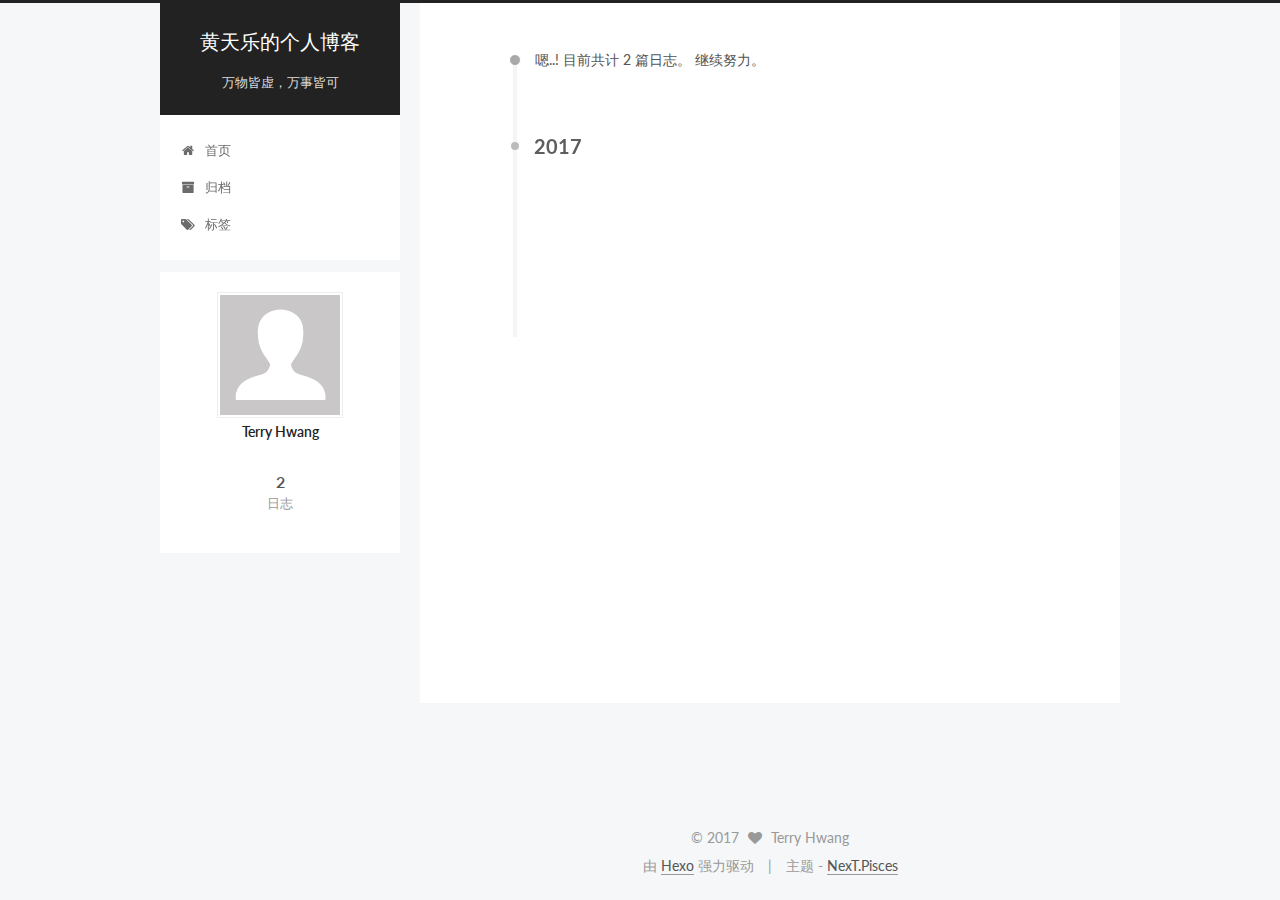
<file: archives/2017/04/index.html>
<!doctype html>



  


<html class="theme-next pisces use-motion" lang="zh-Hans">
<head>
  <meta charset="UTF-8"/>
<meta http-equiv="X-UA-Compatible" content="IE=edge" />
<meta name="viewport" content="width=device-width, initial-scale=1, maximum-scale=1"/>



<meta http-equiv="Cache-Control" content="no-transform" />
<meta http-equiv="Cache-Control" content="no-siteapp" />















  
  
  <link href="/lib/fancybox/source/jquery.fancybox.css?v=2.1.5" rel="stylesheet" type="text/css" />




  
  
  
  

  
    
    
  

  

  

  

  

  
    
    
    <link href="//fonts.googleapis.com/css?family=Lato:300,300italic,400,400italic,700,700italic&subset=latin,latin-ext" rel="stylesheet" type="text/css">
  






<link href="/lib/font-awesome/css/font-awesome.min.css?v=4.6.2" rel="stylesheet" type="text/css" />

<link href="/css/main.css?v=5.1.0" rel="stylesheet" type="text/css" />


  <meta name="keywords" content="Hexo, NexT" />








  <link rel="shortcut icon" type="image/x-icon" href="/favicon.ico?v=5.1.0" />






<meta property="og:type" content="website">
<meta property="og:title" content="黄天乐的个人博客">
<meta property="og:url" content="http://yoursite.com/archives/2017/04/index.html">
<meta property="og:site_name" content="黄天乐的个人博客">
<meta name="twitter:card" content="summary">
<meta name="twitter:title" content="黄天乐的个人博客">



<script type="text/javascript" id="hexo.configurations">
  var NexT = window.NexT || {};
  var CONFIG = {
    root: '/',
    scheme: 'Pisces',
    sidebar: {"position":"left","display":"post","offset":12,"offset_float":0,"b2t":false,"scrollpercent":false},
    fancybox: true,
    motion: true,
    duoshuo: {
      userId: '0',
      author: '博主'
    },
    algolia: {
      applicationID: '',
      apiKey: '',
      indexName: '',
      hits: {"per_page":10},
      labels: {"input_placeholder":"Search for Posts","hits_empty":"We didn't find any results for the search: ${query}","hits_stats":"${hits} results found in ${time} ms"}
    }
  };
</script>



  <link rel="canonical" href="http://yoursite.com/archives/2017/04/"/>





  <title> 归档 | 黄天乐的个人博客 </title>
</head>

<body itemscope itemtype="http://schema.org/WebPage" lang="zh-Hans">

  





  <script type="text/javascript">
    var _hmt = _hmt || [];
    (function() {
      var hm = document.createElement("script");
      hm.src = "https://hm.baidu.com/hm.js?4d1cd8d7c320dd38649ed66cadec8fd7";
      var s = document.getElementsByTagName("script")[0];
      s.parentNode.insertBefore(hm, s);
    })();
  </script>










  
  
    
  

  <div class="container sidebar-position-left  page-archive  ">
    <div class="headband"></div>

    <header id="header" class="header" itemscope itemtype="http://schema.org/WPHeader">
      <div class="header-inner"><div class="site-brand-wrapper">
  <div class="site-meta ">
    

    <div class="custom-logo-site-title">
      <a href="/"  class="brand" rel="start">
        <span class="logo-line-before"><i></i></span>
        <span class="site-title">黄天乐的个人博客</span>
        <span class="logo-line-after"><i></i></span>
      </a>
    </div>
      
        <p class="site-subtitle">万物皆虚，万事皆可</p>
      
  </div>

  <div class="site-nav-toggle">
    <button>
      <span class="btn-bar"></span>
      <span class="btn-bar"></span>
      <span class="btn-bar"></span>
    </button>
  </div>
</div>

<nav class="site-nav">
  

  
    <ul id="menu" class="menu">
      
        
        <li class="menu-item menu-item-home">
          <a href="/" rel="section">
            
              <i class="menu-item-icon fa fa-fw fa-home"></i> <br />
            
            首页
          </a>
        </li>
      
        
        <li class="menu-item menu-item-archives">
          <a href="/archives" rel="section">
            
              <i class="menu-item-icon fa fa-fw fa-archive"></i> <br />
            
            归档
          </a>
        </li>
      
        
        <li class="menu-item menu-item-tags">
          <a href="/tags" rel="section">
            
              <i class="menu-item-icon fa fa-fw fa-tags"></i> <br />
            
            标签
          </a>
        </li>
      

      
    </ul>
  

  
</nav>



 </div>
    </header>

    <main id="main" class="main">
      <div class="main-inner">
        <div class="content-wrap">
          <div id="content" class="content">
            

  <section id="posts" class="posts-collapse">
    <span class="archive-move-on"></span>

    <span class="archive-page-counter">
      
      
      
        
      
      嗯..! 目前共计 2 篇日志。 继续努力。
    </span>

    

      
      
      

      
        
        <div class="collection-title">
          <h2 class="archive-year motion-element" id="archive-year-2017">2017</h2>
        </div>
      
      

      

  <article class="post post-type-normal" itemscope itemtype="http://schema.org/Article">
    <header class="post-header">

      <h1 class="post-title">
        
            <a class="post-title-link" href="/2017/04/06/测试文章/" itemprop="url">
              
                <span itemprop="name">测试文章</span>
              
            </a>
        
      </h1>

      <div class="post-meta">
        <time class="post-time" itemprop="dateCreated"
              datetime="2017-04-06T16:21:59+08:00"
              content="2017-04-06" >
          04-06
        </time>
      </div>

    </header>
  </article>



    

      
      
      

      
      

      

  <article class="post post-type-normal" itemscope itemtype="http://schema.org/Article">
    <header class="post-header">

      <h1 class="post-title">
        
            <a class="post-title-link" href="/2017/04/06/hello-world/" itemprop="url">
              
                <span itemprop="name">Hello World</span>
              
            </a>
        
      </h1>

      <div class="post-meta">
        <time class="post-time" itemprop="dateCreated"
              datetime="2017-04-06T11:06:26+08:00"
              content="2017-04-06" >
          04-06
        </time>
      </div>

    </header>
  </article>



    

  </section>

  



          </div>
          


          

        </div>
        
          
  
  <div class="sidebar-toggle">
    <div class="sidebar-toggle-line-wrap">
      <span class="sidebar-toggle-line sidebar-toggle-line-first"></span>
      <span class="sidebar-toggle-line sidebar-toggle-line-middle"></span>
      <span class="sidebar-toggle-line sidebar-toggle-line-last"></span>
    </div>
  </div>

  <aside id="sidebar" class="sidebar">
    <div class="sidebar-inner">

      

      

      <section class="site-overview sidebar-panel sidebar-panel-active">
        <div class="site-author motion-element" itemprop="author" itemscope itemtype="http://schema.org/Person">
          <img class="site-author-image" itemprop="image"
               src="/images/avatar.gif"
               alt="Terry Hwang" />
          <p class="site-author-name" itemprop="name">Terry Hwang</p>
           
              <p class="site-description motion-element" itemprop="description"></p>
          
        </div>
        <nav class="site-state motion-element">

          
            <div class="site-state-item site-state-posts">
              <a href="/archives">
                <span class="site-state-item-count">2</span>
                <span class="site-state-item-name">日志</span>
              </a>
            </div>
          

          

          

        </nav>

        

        <div class="links-of-author motion-element">
          
        </div>

        
        

        
        

        


      </section>

      

      

    </div>
  </aside>


        
      </div>
    </main>

    <footer id="footer" class="footer">
      <div class="footer-inner">
        <div class="copyright" >
  
  &copy; 
  <span itemprop="copyrightYear">2017</span>
  <span class="with-love">
    <i class="fa fa-heart"></i>
  </span>
  <span class="author" itemprop="copyrightHolder">Terry Hwang</span>
</div>


<div class="powered-by">
  由 <a class="theme-link" href="https://hexo.io">Hexo</a> 强力驱动
</div>

<div class="theme-info">
  主题 -
  <a class="theme-link" href="https://github.com/iissnan/hexo-theme-next">
    NexT.Pisces
  </a>
</div>


        

        
      </div>
    </footer>

    
      <div class="back-to-top">
        <i class="fa fa-arrow-up"></i>
        
      </div>
    

  </div>

  

<script type="text/javascript">
  if (Object.prototype.toString.call(window.Promise) !== '[object Function]') {
    window.Promise = null;
  }
</script>









  






  
  <script type="text/javascript" src="/lib/jquery/index.js?v=2.1.3"></script>

  
  <script type="text/javascript" src="/lib/fastclick/lib/fastclick.min.js?v=1.0.6"></script>

  
  <script type="text/javascript" src="/lib/jquery_lazyload/jquery.lazyload.js?v=1.9.7"></script>

  
  <script type="text/javascript" src="/lib/velocity/velocity.min.js?v=1.2.1"></script>

  
  <script type="text/javascript" src="/lib/velocity/velocity.ui.min.js?v=1.2.1"></script>

  
  <script type="text/javascript" src="/lib/fancybox/source/jquery.fancybox.pack.js?v=2.1.5"></script>


  


  <script type="text/javascript" src="/js/src/utils.js?v=5.1.0"></script>

  <script type="text/javascript" src="/js/src/motion.js?v=5.1.0"></script>



  
  


  <script type="text/javascript" src="/js/src/affix.js?v=5.1.0"></script>

  <script type="text/javascript" src="/js/src/schemes/pisces.js?v=5.1.0"></script>



  
  
    <script type="text/javascript" id="motion.page.archive">
      $('.archive-year').velocity('transition.slideLeftIn');
    </script>
  


  


  <script type="text/javascript" src="/js/src/bootstrap.js?v=5.1.0"></script>



  


  




	





  





  





  






  





  

  

  

  

</body>
</html>
</file>
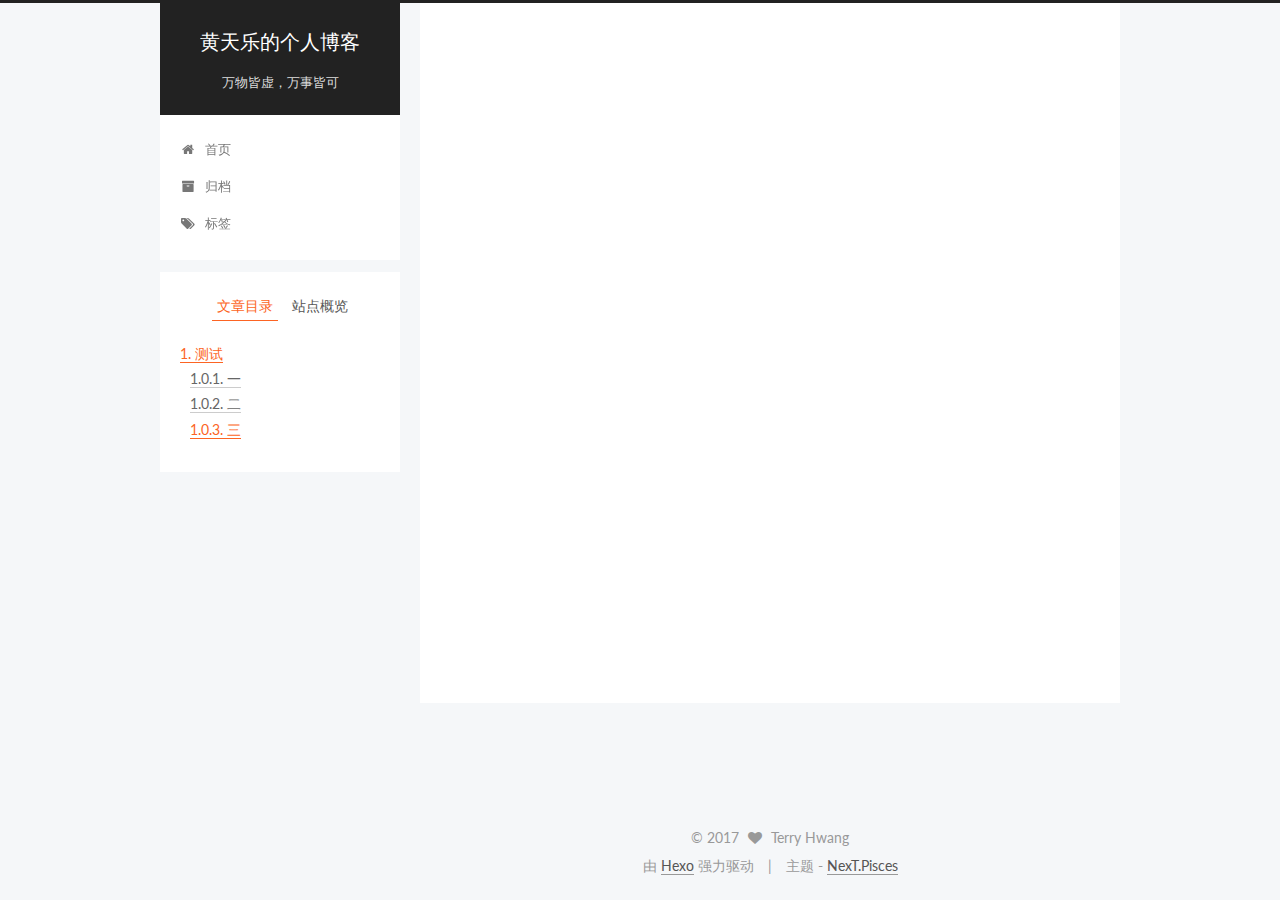
<file: 2017/04/06/测试文章/index.html>
<!doctype html>



  


<html class="theme-next pisces use-motion" lang="zh-Hans">
<head>
  <meta charset="UTF-8"/>
<meta http-equiv="X-UA-Compatible" content="IE=edge" />
<meta name="viewport" content="width=device-width, initial-scale=1, maximum-scale=1"/>



<meta http-equiv="Cache-Control" content="no-transform" />
<meta http-equiv="Cache-Control" content="no-siteapp" />















  
  
  <link href="/lib/fancybox/source/jquery.fancybox.css?v=2.1.5" rel="stylesheet" type="text/css" />




  
  
  
  

  
    
    
  

  

  

  

  

  
    
    
    <link href="//fonts.googleapis.com/css?family=Lato:300,300italic,400,400italic,700,700italic&subset=latin,latin-ext" rel="stylesheet" type="text/css">
  






<link href="/lib/font-awesome/css/font-awesome.min.css?v=4.6.2" rel="stylesheet" type="text/css" />

<link href="/css/main.css?v=5.1.0" rel="stylesheet" type="text/css" />


  <meta name="keywords" content="Hexo, NexT" />








  <link rel="shortcut icon" type="image/x-icon" href="/favicon.ico?v=5.1.0" />






<meta name="description" content="测试一 哈哈哈 呵呵呵 嘿嘿嘿  二三">
<meta name="keywords">
<meta property="og:type" content="article">
<meta property="og:title" content="测试文章">
<meta property="og:url" content="http://yoursite.com/2017/04/06/测试文章/index.html">
<meta property="og:site_name" content="黄天乐的个人博客">
<meta property="og:description" content="测试一 哈哈哈 呵呵呵 嘿嘿嘿  二三">
<meta property="og:updated_time" content="2017-04-06T08:36:21.000Z">
<meta name="twitter:card" content="summary">
<meta name="twitter:title" content="测试文章">
<meta name="twitter:description" content="测试一 哈哈哈 呵呵呵 嘿嘿嘿  二三">



<script type="text/javascript" id="hexo.configurations">
  var NexT = window.NexT || {};
  var CONFIG = {
    root: '/',
    scheme: 'Pisces',
    sidebar: {"position":"left","display":"post","offset":12,"offset_float":0,"b2t":false,"scrollpercent":false},
    fancybox: true,
    motion: true,
    duoshuo: {
      userId: '0',
      author: '博主'
    },
    algolia: {
      applicationID: '',
      apiKey: '',
      indexName: '',
      hits: {"per_page":10},
      labels: {"input_placeholder":"Search for Posts","hits_empty":"We didn't find any results for the search: ${query}","hits_stats":"${hits} results found in ${time} ms"}
    }
  };
</script>



  <link rel="canonical" href="http://yoursite.com/2017/04/06/测试文章/"/>





  <title> 测试文章 | 黄天乐的个人博客 </title>
</head>

<body itemscope itemtype="http://schema.org/WebPage" lang="zh-Hans">

  





  <script type="text/javascript">
    var _hmt = _hmt || [];
    (function() {
      var hm = document.createElement("script");
      hm.src = "https://hm.baidu.com/hm.js?4d1cd8d7c320dd38649ed66cadec8fd7";
      var s = document.getElementsByTagName("script")[0];
      s.parentNode.insertBefore(hm, s);
    })();
  </script>










  
  
    
  

  <div class="container sidebar-position-left page-post-detail ">
    <div class="headband"></div>

    <header id="header" class="header" itemscope itemtype="http://schema.org/WPHeader">
      <div class="header-inner"><div class="site-brand-wrapper">
  <div class="site-meta ">
    

    <div class="custom-logo-site-title">
      <a href="/"  class="brand" rel="start">
        <span class="logo-line-before"><i></i></span>
        <span class="site-title">黄天乐的个人博客</span>
        <span class="logo-line-after"><i></i></span>
      </a>
    </div>
      
        <p class="site-subtitle">万物皆虚，万事皆可</p>
      
  </div>

  <div class="site-nav-toggle">
    <button>
      <span class="btn-bar"></span>
      <span class="btn-bar"></span>
      <span class="btn-bar"></span>
    </button>
  </div>
</div>

<nav class="site-nav">
  

  
    <ul id="menu" class="menu">
      
        
        <li class="menu-item menu-item-home">
          <a href="/" rel="section">
            
              <i class="menu-item-icon fa fa-fw fa-home"></i> <br />
            
            首页
          </a>
        </li>
      
        
        <li class="menu-item menu-item-archives">
          <a href="/archives" rel="section">
            
              <i class="menu-item-icon fa fa-fw fa-archive"></i> <br />
            
            归档
          </a>
        </li>
      
        
        <li class="menu-item menu-item-tags">
          <a href="/tags" rel="section">
            
              <i class="menu-item-icon fa fa-fw fa-tags"></i> <br />
            
            标签
          </a>
        </li>
      

      
    </ul>
  

  
</nav>



 </div>
    </header>

    <main id="main" class="main">
      <div class="main-inner">
        <div class="content-wrap">
          <div id="content" class="content">
            

  <div id="posts" class="posts-expand">
    

  

  
  
  

  <article class="post post-type-normal " itemscope itemtype="http://schema.org/Article">
    <link itemprop="mainEntityOfPage" href="http://yoursite.com/2017/04/06/测试文章/">

    <span hidden itemprop="author" itemscope itemtype="http://schema.org/Person">
      <meta itemprop="name" content="Terry Hwang">
      <meta itemprop="description" content="">
      <meta itemprop="image" content="/images/avatar.gif">
    </span>

    <span hidden itemprop="publisher" itemscope itemtype="http://schema.org/Organization">
      <meta itemprop="name" content="黄天乐的个人博客">
    </span>

    
      <header class="post-header">

        
        
          <h1 class="post-title" itemprop="name headline">
            
            
              
                测试文章
              
            
          </h1>
        

        <div class="post-meta">
          <span class="post-time">
            
              <span class="post-meta-item-icon">
                <i class="fa fa-calendar-o"></i>
              </span>
              
                <span class="post-meta-item-text">发表于</span>
              
              <time title="创建于" itemprop="dateCreated datePublished" datetime="2017-04-06T16:21:59+08:00">
                2017-04-06
              </time>
            

            

            
          </span>

          

          
            
          

          
          

          

          

          

        </div>
      </header>
    


    <div class="post-body" itemprop="articleBody">

      
      

      
        <h1 id="测试"><a href="#测试" class="headerlink" title="测试"></a>测试</h1><h3 id="一"><a href="#一" class="headerlink" title="一"></a>一</h3><ol>
<li>哈哈哈</li>
<li>呵呵呵</li>
<li>嘿嘿嘿</li>
</ol>
<h3 id="二"><a href="#二" class="headerlink" title="二"></a>二</h3><h3 id="三"><a href="#三" class="headerlink" title="三"></a>三</h3>
      
    </div>

    <div>
      
        

      
    </div>

    <div>
      
        

      
    </div>

    <div>
      
        

      
    </div>

    <footer class="post-footer">
      

      
        
      

      
        <div class="post-nav">
          <div class="post-nav-next post-nav-item">
            
          </div>

          <span class="post-nav-divider"></span>

          <div class="post-nav-prev post-nav-item">
            
              <a href="/2017/04/06/hello-world/" rel="prev" title="Hello World">
                Hello World <i class="fa fa-chevron-right"></i>
              </a>
            
          </div>
        </div>
      

      
      
    </footer>
  </article>



    <div class="post-spread">
      
    </div>
  </div>


          </div>
          


          
  <div class="comments" id="comments">
    
  </div>


        </div>
        
          
  
  <div class="sidebar-toggle">
    <div class="sidebar-toggle-line-wrap">
      <span class="sidebar-toggle-line sidebar-toggle-line-first"></span>
      <span class="sidebar-toggle-line sidebar-toggle-line-middle"></span>
      <span class="sidebar-toggle-line sidebar-toggle-line-last"></span>
    </div>
  </div>

  <aside id="sidebar" class="sidebar">
    <div class="sidebar-inner">

      

      
        <ul class="sidebar-nav motion-element">
          <li class="sidebar-nav-toc sidebar-nav-active" data-target="post-toc-wrap" >
            文章目录
          </li>
          <li class="sidebar-nav-overview" data-target="site-overview">
            站点概览
          </li>
        </ul>
      

      <section class="site-overview sidebar-panel">
        <div class="site-author motion-element" itemprop="author" itemscope itemtype="http://schema.org/Person">
          <img class="site-author-image" itemprop="image"
               src="/images/avatar.gif"
               alt="Terry Hwang" />
          <p class="site-author-name" itemprop="name">Terry Hwang</p>
           
              <p class="site-description motion-element" itemprop="description"></p>
          
        </div>
        <nav class="site-state motion-element">

          
            <div class="site-state-item site-state-posts">
              <a href="/archives">
                <span class="site-state-item-count">2</span>
                <span class="site-state-item-name">日志</span>
              </a>
            </div>
          

          

          

        </nav>

        

        <div class="links-of-author motion-element">
          
        </div>

        
        

        
        

        


      </section>

      
      <!--noindex-->
        <section class="post-toc-wrap motion-element sidebar-panel sidebar-panel-active">
          <div class="post-toc">

            
              
            

            
              <div class="post-toc-content"><ol class="nav"><li class="nav-item nav-level-1"><a class="nav-link" href="#测试"><span class="nav-number">1.</span> <span class="nav-text">测试</span></a><ol class="nav-child"><li class="nav-item nav-level-3"><a class="nav-link" href="#一"><span class="nav-number">1.0.1.</span> <span class="nav-text">一</span></a></li><li class="nav-item nav-level-3"><a class="nav-link" href="#二"><span class="nav-number">1.0.2.</span> <span class="nav-text">二</span></a></li><li class="nav-item nav-level-3"><a class="nav-link" href="#三"><span class="nav-number">1.0.3.</span> <span class="nav-text">三</span></a></li></ol></li></ol></li></ol></div>
            

          </div>
        </section>
      <!--/noindex-->
      

      

    </div>
  </aside>


        
      </div>
    </main>

    <footer id="footer" class="footer">
      <div class="footer-inner">
        <div class="copyright" >
  
  &copy; 
  <span itemprop="copyrightYear">2017</span>
  <span class="with-love">
    <i class="fa fa-heart"></i>
  </span>
  <span class="author" itemprop="copyrightHolder">Terry Hwang</span>
</div>


<div class="powered-by">
  由 <a class="theme-link" href="https://hexo.io">Hexo</a> 强力驱动
</div>

<div class="theme-info">
  主题 -
  <a class="theme-link" href="https://github.com/iissnan/hexo-theme-next">
    NexT.Pisces
  </a>
</div>


        

        
      </div>
    </footer>

    
      <div class="back-to-top">
        <i class="fa fa-arrow-up"></i>
        
      </div>
    

  </div>

  

<script type="text/javascript">
  if (Object.prototype.toString.call(window.Promise) !== '[object Function]') {
    window.Promise = null;
  }
</script>









  






  
  <script type="text/javascript" src="/lib/jquery/index.js?v=2.1.3"></script>

  
  <script type="text/javascript" src="/lib/fastclick/lib/fastclick.min.js?v=1.0.6"></script>

  
  <script type="text/javascript" src="/lib/jquery_lazyload/jquery.lazyload.js?v=1.9.7"></script>

  
  <script type="text/javascript" src="/lib/velocity/velocity.min.js?v=1.2.1"></script>

  
  <script type="text/javascript" src="/lib/velocity/velocity.ui.min.js?v=1.2.1"></script>

  
  <script type="text/javascript" src="/lib/fancybox/source/jquery.fancybox.pack.js?v=2.1.5"></script>


  


  <script type="text/javascript" src="/js/src/utils.js?v=5.1.0"></script>

  <script type="text/javascript" src="/js/src/motion.js?v=5.1.0"></script>



  
  


  <script type="text/javascript" src="/js/src/affix.js?v=5.1.0"></script>

  <script type="text/javascript" src="/js/src/schemes/pisces.js?v=5.1.0"></script>



  
  <script type="text/javascript" src="/js/src/scrollspy.js?v=5.1.0"></script>
<script type="text/javascript" src="/js/src/post-details.js?v=5.1.0"></script>



  


  <script type="text/javascript" src="/js/src/bootstrap.js?v=5.1.0"></script>



  


  




	





  





  





  






  





  

  

  

  

</body>
</html>
</file>
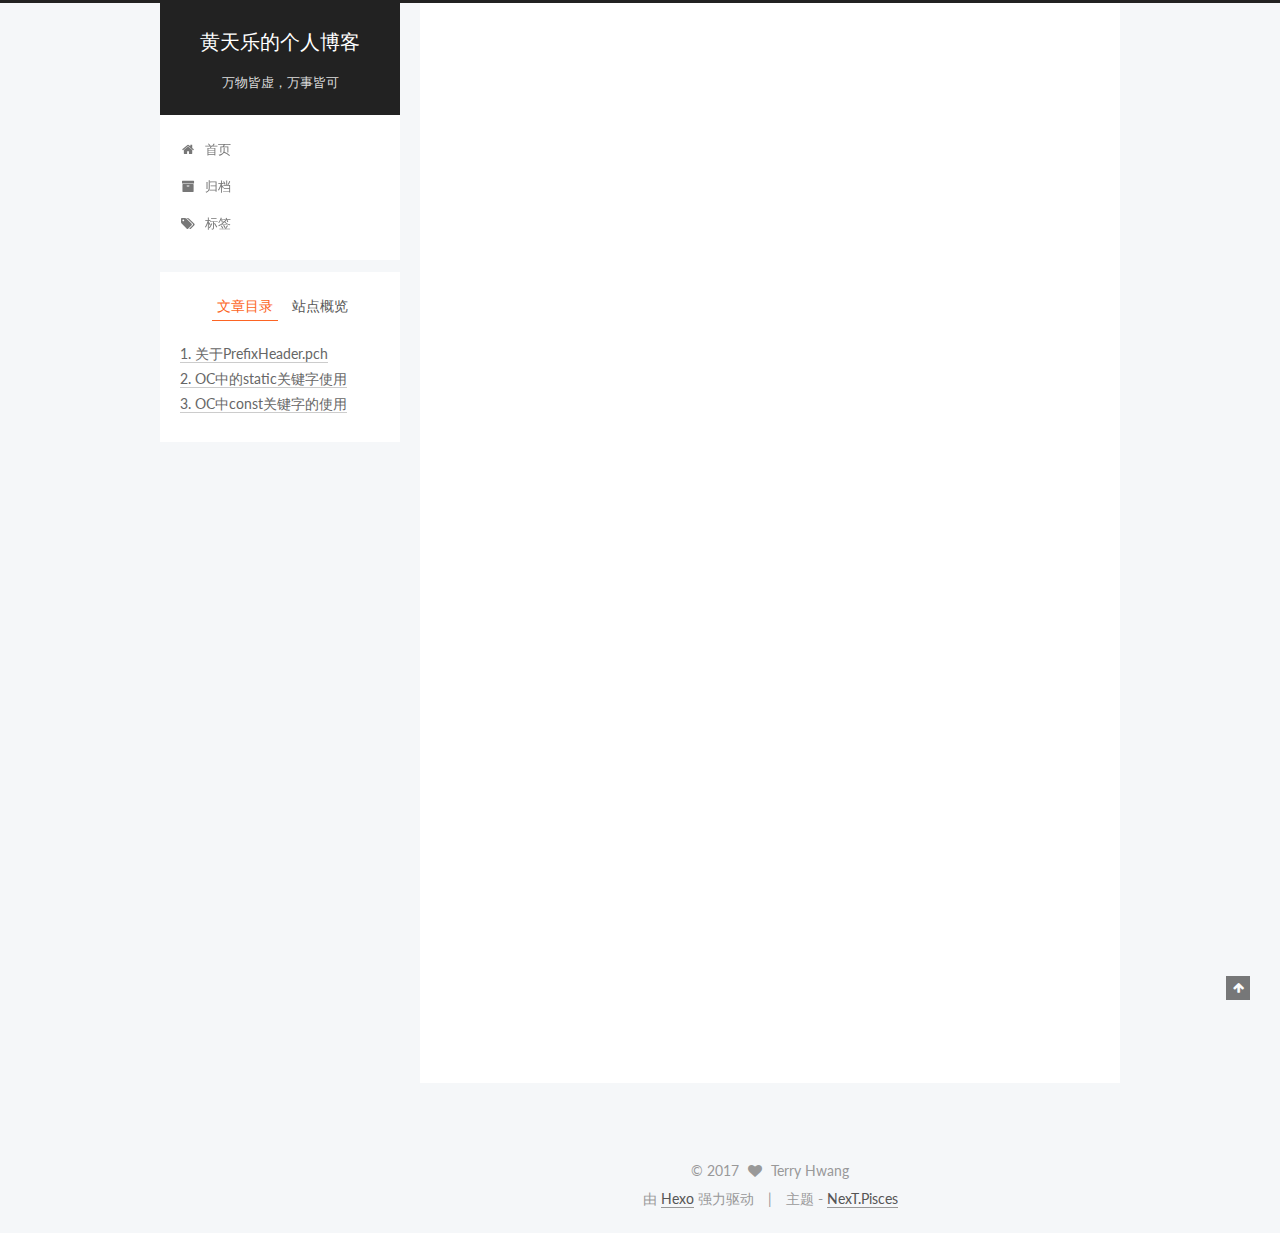
<file: 2017/04/27/拾遗1/index.html>
<!doctype html>



  


<html class="theme-next pisces use-motion" lang="zh-Hans">
<head>
  <meta charset="UTF-8"/>
<meta http-equiv="X-UA-Compatible" content="IE=edge" />
<meta name="viewport" content="width=device-width, initial-scale=1, maximum-scale=1"/>



<meta http-equiv="Cache-Control" content="no-transform" />
<meta http-equiv="Cache-Control" content="no-siteapp" />















  
  
  <link href="/lib/fancybox/source/jquery.fancybox.css?v=2.1.5" rel="stylesheet" type="text/css" />




  
  
  
  

  
    
    
  

  

  

  

  

  
    
    
    <link href="//fonts.googleapis.com/css?family=Lato:300,300italic,400,400italic,700,700italic&subset=latin,latin-ext" rel="stylesheet" type="text/css">
  






<link href="/lib/font-awesome/css/font-awesome.min.css?v=4.6.2" rel="stylesheet" type="text/css" />

<link href="/css/main.css?v=5.1.0" rel="stylesheet" type="text/css" />


  <meta name="keywords" content="iOS 拾遗," />








  <link rel="shortcut icon" type="image/x-icon" href="/favicon.ico?v=5.1.0" />






<meta name="description" content="关于PrefixHeader.pch在项目中添加PrefixHeader.pch，其中引用的头文件会自动被项目中的所有文件引用（全局引用），添加方法：  新建PCH File文件 在Build Settings 中搜索Prefix ,在Apple LLVM x.x -Languge 中的Prefix Herder 添加新建   的Prefix的路径(直接将这个文件拖进去就行) 将工程名之前的路径替">
<meta name="keywords" content="iOS 拾遗">
<meta property="og:type" content="article">
<meta property="og:title" content="iOS 2017.4.27拾遗">
<meta property="og:url" content="http://yoursite.com/2017/04/27/拾遗1/index.html">
<meta property="og:site_name" content="黄天乐的个人博客">
<meta property="og:description" content="关于PrefixHeader.pch在项目中添加PrefixHeader.pch，其中引用的头文件会自动被项目中的所有文件引用（全局引用），添加方法：  新建PCH File文件 在Build Settings 中搜索Prefix ,在Apple LLVM x.x -Languge 中的Prefix Herder 添加新建   的Prefix的路径(直接将这个文件拖进去就行) 将工程名之前的路径替">
<meta property="og:updated_time" content="2017-04-27T03:12:35.000Z">
<meta name="twitter:card" content="summary">
<meta name="twitter:title" content="iOS 2017.4.27拾遗">
<meta name="twitter:description" content="关于PrefixHeader.pch在项目中添加PrefixHeader.pch，其中引用的头文件会自动被项目中的所有文件引用（全局引用），添加方法：  新建PCH File文件 在Build Settings 中搜索Prefix ,在Apple LLVM x.x -Languge 中的Prefix Herder 添加新建   的Prefix的路径(直接将这个文件拖进去就行) 将工程名之前的路径替">



<script type="text/javascript" id="hexo.configurations">
  var NexT = window.NexT || {};
  var CONFIG = {
    root: '/',
    scheme: 'Pisces',
    sidebar: {"position":"left","display":"post","offset":12,"offset_float":0,"b2t":false,"scrollpercent":false},
    fancybox: true,
    motion: true,
    duoshuo: {
      userId: '0',
      author: '博主'
    },
    algolia: {
      applicationID: '',
      apiKey: '',
      indexName: '',
      hits: {"per_page":10},
      labels: {"input_placeholder":"Search for Posts","hits_empty":"We didn't find any results for the search: ${query}","hits_stats":"${hits} results found in ${time} ms"}
    }
  };
</script>



  <link rel="canonical" href="http://yoursite.com/2017/04/27/拾遗1/"/>





  <title> iOS 2017.4.27拾遗 | 黄天乐的个人博客 </title>
</head>

<body itemscope itemtype="http://schema.org/WebPage" lang="zh-Hans">

  





  <script type="text/javascript">
    var _hmt = _hmt || [];
    (function() {
      var hm = document.createElement("script");
      hm.src = "https://hm.baidu.com/hm.js?4d1cd8d7c320dd38649ed66cadec8fd7";
      var s = document.getElementsByTagName("script")[0];
      s.parentNode.insertBefore(hm, s);
    })();
  </script>










  
  
    
  

  <div class="container sidebar-position-left page-post-detail ">
    <div class="headband"></div>

    <header id="header" class="header" itemscope itemtype="http://schema.org/WPHeader">
      <div class="header-inner"><div class="site-brand-wrapper">
  <div class="site-meta ">
    

    <div class="custom-logo-site-title">
      <a href="/"  class="brand" rel="start">
        <span class="logo-line-before"><i></i></span>
        <span class="site-title">黄天乐的个人博客</span>
        <span class="logo-line-after"><i></i></span>
      </a>
    </div>
      
        <p class="site-subtitle">万物皆虚，万事皆可</p>
      
  </div>

  <div class="site-nav-toggle">
    <button>
      <span class="btn-bar"></span>
      <span class="btn-bar"></span>
      <span class="btn-bar"></span>
    </button>
  </div>
</div>

<nav class="site-nav">
  

  
    <ul id="menu" class="menu">
      
        
        <li class="menu-item menu-item-home">
          <a href="/" rel="section">
            
              <i class="menu-item-icon fa fa-fw fa-home"></i> <br />
            
            首页
          </a>
        </li>
      
        
        <li class="menu-item menu-item-archives">
          <a href="/archives" rel="section">
            
              <i class="menu-item-icon fa fa-fw fa-archive"></i> <br />
            
            归档
          </a>
        </li>
      
        
        <li class="menu-item menu-item-tags">
          <a href="/tags" rel="section">
            
              <i class="menu-item-icon fa fa-fw fa-tags"></i> <br />
            
            标签
          </a>
        </li>
      

      
    </ul>
  

  
</nav>



 </div>
    </header>

    <main id="main" class="main">
      <div class="main-inner">
        <div class="content-wrap">
          <div id="content" class="content">
            

  <div id="posts" class="posts-expand">
    

  

  
  
  

  <article class="post post-type-normal " itemscope itemtype="http://schema.org/Article">
    <link itemprop="mainEntityOfPage" href="http://yoursite.com/2017/04/27/拾遗1/">

    <span hidden itemprop="author" itemscope itemtype="http://schema.org/Person">
      <meta itemprop="name" content="Terry Hwang">
      <meta itemprop="description" content="">
      <meta itemprop="image" content="/images/avatar.gif">
    </span>

    <span hidden itemprop="publisher" itemscope itemtype="http://schema.org/Organization">
      <meta itemprop="name" content="黄天乐的个人博客">
    </span>

    
      <header class="post-header">

        
        
          <h1 class="post-title" itemprop="name headline">
            
            
              
                iOS 2017.4.27拾遗
              
            
          </h1>
        

        <div class="post-meta">
          <span class="post-time">
            
              <span class="post-meta-item-icon">
                <i class="fa fa-calendar-o"></i>
              </span>
              
                <span class="post-meta-item-text">发表于</span>
              
              <time title="创建于" itemprop="dateCreated datePublished" datetime="2017-04-27T10:45:00+08:00">
                2017-04-27
              </time>
            

            

            
          </span>

          

          
            
          

          
          

          

          

          

        </div>
      </header>
    


    <div class="post-body" itemprop="articleBody">

      
      

      
        <h2 id="关于PrefixHeader-pch"><a href="#关于PrefixHeader-pch" class="headerlink" title="关于PrefixHeader.pch"></a>关于PrefixHeader.pch</h2><p>在项目中添加PrefixHeader.pch，其中引用的头文件会自动被项目中的所有文件引用（全局引用），添加方法：</p>
<ol>
<li>新建PCH File文件</li>
<li>在Build Settings 中搜索Prefix ,在Apple LLVM x.x -Languge 中的Prefix Herder 添加新建   的Prefix的路径(直接将这个文件拖进去就行)</li>
<li>将工程名之前的路径替换成工程的相对路径$(SRCROOT)</li>
</ol>
<h2 id="OC中的static关键字使用"><a href="#OC中的static关键字使用" class="headerlink" title="OC中的static关键字使用"></a>OC中的static关键字使用</h2><ol>
<li>在函数体内定义的static的作用域为该函数体,该变量在内存中只被分配一次,因此,其值在下次调用时仍维持上次的值不变</li>
<li>在模块内的static全局变量可以被模块内所用函数访问,但是不能被模块外的其他函数访问</li>
<li>在模块内的staic全局变量可以被这一模块内的其他函数调用,这个函数的使用范围被限制在这个模块内</li>
<li>在类中的static成员变量属于整个类所拥有,对类的所有对象只有一份拷贝,也就是说只要是该类的对象,那么该对象的中被static修饰的实例变量都指向同一块地址</li>
</ol>
<h2 id="OC中const关键字的使用"><a href="#OC中const关键字的使用" class="headerlink" title="OC中const关键字的使用"></a>OC中const关键字的使用</h2><ol>
<li>被const关键字修饰的实例变量,在初始化之后,其值就不能改变了</li>
<li>对指针来说,可以指定指针本身为const,也可以指定指针所指的数据为const,或者二者同时指定为const</li>
<li>对于类的成员函数,若指定其为const类型, 则表明他是一个函数,不能修改类的成员变量</li>
</ol>

      
    </div>

    <div>
      
        

      
    </div>

    <div>
      
        

      
    </div>

    <div>
      
        

      
    </div>

    <footer class="post-footer">
      
        <div class="post-tags">
          
            <a href="/tags/iOS-拾遗/" rel="tag"># iOS 拾遗</a>
          
        </div>
      

      
        
      

      

      
      
    </footer>
  </article>



    <div class="post-spread">
      
    </div>
  </div>


          </div>
          


          
  <div class="comments" id="comments">
    
  </div>


        </div>
        
          
  
  <div class="sidebar-toggle">
    <div class="sidebar-toggle-line-wrap">
      <span class="sidebar-toggle-line sidebar-toggle-line-first"></span>
      <span class="sidebar-toggle-line sidebar-toggle-line-middle"></span>
      <span class="sidebar-toggle-line sidebar-toggle-line-last"></span>
    </div>
  </div>

  <aside id="sidebar" class="sidebar">
    <div class="sidebar-inner">

      

      
        <ul class="sidebar-nav motion-element">
          <li class="sidebar-nav-toc sidebar-nav-active" data-target="post-toc-wrap" >
            文章目录
          </li>
          <li class="sidebar-nav-overview" data-target="site-overview">
            站点概览
          </li>
        </ul>
      

      <section class="site-overview sidebar-panel">
        <div class="site-author motion-element" itemprop="author" itemscope itemtype="http://schema.org/Person">
          <img class="site-author-image" itemprop="image"
               src="/images/avatar.gif"
               alt="Terry Hwang" />
          <p class="site-author-name" itemprop="name">Terry Hwang</p>
           
              <p class="site-description motion-element" itemprop="description"></p>
          
        </div>
        <nav class="site-state motion-element">

          
            <div class="site-state-item site-state-posts">
              <a href="/archives">
                <span class="site-state-item-count">1</span>
                <span class="site-state-item-name">日志</span>
              </a>
            </div>
          

          

          
            
            
            <div class="site-state-item site-state-tags">
              
                <span class="site-state-item-count">1</span>
                <span class="site-state-item-name">标签</span>
              
            </div>
          

        </nav>

        

        <div class="links-of-author motion-element">
          
        </div>

        
        

        
        

        


      </section>

      
      <!--noindex-->
        <section class="post-toc-wrap motion-element sidebar-panel sidebar-panel-active">
          <div class="post-toc">

            
              
            

            
              <div class="post-toc-content"><ol class="nav"><li class="nav-item nav-level-2"><a class="nav-link" href="#关于PrefixHeader-pch"><span class="nav-number">1.</span> <span class="nav-text">关于PrefixHeader.pch</span></a></li><li class="nav-item nav-level-2"><a class="nav-link" href="#OC中的static关键字使用"><span class="nav-number">2.</span> <span class="nav-text">OC中的static关键字使用</span></a></li><li class="nav-item nav-level-2"><a class="nav-link" href="#OC中const关键字的使用"><span class="nav-number">3.</span> <span class="nav-text">OC中const关键字的使用</span></a></li></ol></div>
            

          </div>
        </section>
      <!--/noindex-->
      

      

    </div>
  </aside>


        
      </div>
    </main>

    <footer id="footer" class="footer">
      <div class="footer-inner">
        <div class="copyright" >
  
  &copy; 
  <span itemprop="copyrightYear">2017</span>
  <span class="with-love">
    <i class="fa fa-heart"></i>
  </span>
  <span class="author" itemprop="copyrightHolder">Terry Hwang</span>
</div>


<div class="powered-by">
  由 <a class="theme-link" href="https://hexo.io">Hexo</a> 强力驱动
</div>

<div class="theme-info">
  主题 -
  <a class="theme-link" href="https://github.com/iissnan/hexo-theme-next">
    NexT.Pisces
  </a>
</div>


        

        
      </div>
    </footer>

    
      <div class="back-to-top">
        <i class="fa fa-arrow-up"></i>
        
      </div>
    

  </div>

  

<script type="text/javascript">
  if (Object.prototype.toString.call(window.Promise) !== '[object Function]') {
    window.Promise = null;
  }
</script>









  






  
  <script type="text/javascript" src="/lib/jquery/index.js?v=2.1.3"></script>

  
  <script type="text/javascript" src="/lib/fastclick/lib/fastclick.min.js?v=1.0.6"></script>

  
  <script type="text/javascript" src="/lib/jquery_lazyload/jquery.lazyload.js?v=1.9.7"></script>

  
  <script type="text/javascript" src="/lib/velocity/velocity.min.js?v=1.2.1"></script>

  
  <script type="text/javascript" src="/lib/velocity/velocity.ui.min.js?v=1.2.1"></script>

  
  <script type="text/javascript" src="/lib/fancybox/source/jquery.fancybox.pack.js?v=2.1.5"></script>


  


  <script type="text/javascript" src="/js/src/utils.js?v=5.1.0"></script>

  <script type="text/javascript" src="/js/src/motion.js?v=5.1.0"></script>



  
  


  <script type="text/javascript" src="/js/src/affix.js?v=5.1.0"></script>

  <script type="text/javascript" src="/js/src/schemes/pisces.js?v=5.1.0"></script>



  
  <script type="text/javascript" src="/js/src/scrollspy.js?v=5.1.0"></script>
<script type="text/javascript" src="/js/src/post-details.js?v=5.1.0"></script>



  


  <script type="text/javascript" src="/js/src/bootstrap.js?v=5.1.0"></script>



  


  




	





  





  





  






  





  

  

  

  

</body>
</html>
</file>
<file: css/main.css>
/* normalize.css v3.0.2 | MIT License | git.io/normalize */
html {
  font-family: sans-serif; /* 1 */
  -ms-text-size-adjust: 100%; /* 2 */
  -webkit-text-size-adjust: 100%; /* 2 */
}
body {
  margin: 0;
}
article,
aside,
details,
figcaption,
figure,
footer,
header,
hgroup,
main,
menu,
nav,
section,
summary {
  display: block;
}
audio,
canvas,
progress,
video {
  display: inline-block; /* 1 */
  vertical-align: baseline; /* 2 */
}
audio:not([controls]) {
  display: none;
  height: 0;
}
[hidden],
template {
  display: none;
}
a {
  background-color: transparent;
}
a:active,
a:hover {
  outline: 0;
}
abbr[title] {
  border-bottom: 1px dotted;
}
b,
strong {
  font-weight: bold;
}
dfn {
  font-style: italic;
}
h1 {
  font-size: 2em;
  margin: 0.67em 0;
}
mark {
  background: #ff0;
  color: #000;
}
small {
  font-size: 80%;
}
sub,
sup {
  font-size: 75%;
  line-height: 0;
  position: relative;
  vertical-align: baseline;
}
sup {
  top: -0.5em;
}
sub {
  bottom: -0.25em;
}
img {
  border: 0;
}
svg:not(:root) {
  overflow: hidden;
}
figure {
  margin: 1em 40px;
}
hr {
  -moz-box-sizing: content-box;
  box-sizing: content-box;
  height: 0;
}
pre {
  overflow: auto;
}
code,
kbd,
pre,
samp {
  font-family: monospace, monospace;
  font-size: 1em;
}
button,
input,
optgroup,
select,
textarea {
  color: inherit; /* 1 */
  font: inherit; /* 2 */
  margin: 0; /* 3 */
}
button {
  overflow: visible;
}
button,
select {
  text-transform: none;
}
button,
html input[type="button"],
input[type="reset"],
input[type="submit"] {
  -webkit-appearance: button; /* 2 */
  cursor: pointer; /* 3 */
}
button[disabled],
html input[disabled] {
  cursor: default;
}
button::-moz-focus-inner,
input::-moz-focus-inner {
  border: 0;
  padding: 0;
}
input {
  line-height: normal;
}
input[type="checkbox"],
input[type="radio"] {
  box-sizing: border-box; /* 1 */
  padding: 0; /* 2 */
}
input[type="number"]::-webkit-inner-spin-button,
input[type="number"]::-webkit-outer-spin-button {
  height: auto;
}
input[type="search"] {
  -webkit-appearance: textfield; /* 1 */
  -moz-box-sizing: content-box;
  -webkit-box-sizing: content-box; /* 2 */
  box-sizing: content-box;
}
input[type="search"]::-webkit-search-cancel-button,
input[type="search"]::-webkit-search-decoration {
  -webkit-appearance: none;
}
fieldset {
  border: 1px solid #c0c0c0;
  margin: 0 2px;
  padding: 0.35em 0.625em 0.75em;
}
legend {
  border: 0; /* 1 */
  padding: 0; /* 2 */
}
textarea {
  overflow: auto;
}
optgroup {
  font-weight: bold;
}
table {
  border-collapse: collapse;
  border-spacing: 0;
}
td,
th {
  padding: 0;
}
::selection {
  background: #262a30;
  color: #fff;
}
body {
  position: relative;
  font-family: 'Lato', "PingFang SC", "Microsoft YaHei", sans-serif;
  font-size: 14px;
  line-height: 2;
  color: #555;
  background: #f5f7f9;
}
@media (max-width: 767px) {
  body {
    padding-right: 0 !important;
  }
}
@media (min-width: 768px) and (max-width: 991px) {
  body {
    padding-right: 0 !important;
  }
}
@media (min-width: 1600px) {
  body {
    font-size: 16px;
  }
}
h1,
h2,
h3,
h4,
h5,
h6 {
  margin: 0;
  padding: 0;
  font-weight: bold;
  line-height: 1.5;
  font-family: 'Lato', "PingFang SC", "Microsoft YaHei", sans-serif;
}
h2,
h3,
h4,
h5,
h6 {
  margin: 20px 0 15px;
}
h1 {
  font-size: 22px;
}
@media (max-width: 767px) {
  h1 {
    font-size: 18px;
  }
}
h2 {
  font-size: 20px;
}
@media (max-width: 767px) {
  h2 {
    font-size: 16px;
  }
}
h3 {
  font-size: 18px;
}
@media (max-width: 767px) {
  h3 {
    font-size: 14px;
  }
}
h4 {
  font-size: 16px;
}
@media (max-width: 767px) {
  h4 {
    font-size: 12px;
  }
}
h5 {
  font-size: 14px;
}
@media (max-width: 767px) {
  h5 {
    font-size: 10px;
  }
}
h6 {
  font-size: 12px;
}
@media (max-width: 767px) {
  h6 {
    font-size: 8px;
  }
}
p {
  margin: 0 0 25px 0;
}
a {
  color: #555;
  text-decoration: none;
  border-bottom: 1px solid #999;
  word-wrap: break-word;
}
a:hover {
  color: #222;
  border-bottom-color: #222;
}
blockquote {
  margin: 0;
  padding: 0;
}
img {
  display: block;
  margin: auto;
  max-width: 100%;
  height: auto;
}
hr {
  margin: 40px 0;
  height: 3px;
  border: none;
  background-color: #ddd;
  background-image: repeating-linear-gradient(-45deg, #fff, #fff 4px, transparent 4px, transparent 8px);
}
blockquote {
  padding: 0 15px;
  color: #666;
  border-left: 4px solid #ddd;
}
blockquote cite::before {
  content: "-";
  padding: 0 5px;
}
dt {
  font-weight: 700;
}
dd {
  margin: 0;
  padding: 0;
}
.text-left {
  text-align: left;
}
.text-center {
  text-align: center;
}
.text-right {
  text-align: right;
}
.text-justify {
  text-align: justify;
}
.text-nowrap {
  white-space: nowrap;
}
.text-lowercase {
  text-transform: lowercase;
}
.text-uppercase {
  text-transform: uppercase;
}
.text-capitalize {
  text-transform: capitalize;
}
.center-block {
  display: block;
  margin-left: auto;
  margin-right: auto;
}
.clearfix:before,
.clearfix:after {
  content: " ";
  display: table;
}
.clearfix:after {
  clear: both;
}
.pullquote {
  width: 45%;
}
.pullquote.left {
  float: left;
  margin-left: 5px;
  margin-right: 10px;
}
.pullquote.right {
  float: right;
  margin-left: 10px;
  margin-right: 5px;
}
.affix.affix.affix {
  position: fixed;
}
.translation {
  margin-top: -20px;
  font-size: 14px;
  color: #999;
}
.scrollbar-measure {
  width: 100px;
  height: 100px;
  overflow: scroll;
  position: absolute;
  top: -9999px;
}
.use-motion .motion-element {
  opacity: 0;
}
table {
  margin: 20px 0;
  width: 100%;
  border-collapse: collapse;
  border-spacing: 0;
  border: 1px solid #ddd;
  font-size: 14px;
  table-layout: fixed;
  word-wrap: break-all;
}
table>tbody>tr:nth-of-type(odd) {
  background-color: #f9f9f9;
}
table>tbody>tr:hover {
  background-color: #f5f5f5;
}
caption,
th,
td {
  padding: 8px;
  text-align: left;
  vertical-align: middle;
  font-weight: normal;
}
th,
td {
  border-bottom: 3px solid #ddd;
  border-right: 1px solid #eee;
}
th {
  padding-bottom: 10px;
  font-weight: 700;
}
td {
  border-bottom-width: 1px;
}
html,
body {
  height: 100%;
}
.container {
  position: relative;
  min-height: 100%;
}
.header-inner {
  margin: 0 auto;
  padding: 100px 0 70px;
  width: 700px;
}
@media (min-width: 1600px) {
  .container .header-inner {
    width: 900px;
  }
}
.main {
  padding-bottom: 150px;
}
.main-inner {
  margin: 0 auto;
  width: 700px;
}
@media (min-width: 1600px) {
  .container .main-inner {
    width: 900px;
  }
}
.footer {
  position: absolute;
  left: 0;
  bottom: 0;
  width: 100%;
  min-height: 50px;
}
.footer-inner {
  box-sizing: border-box;
  margin: 20px auto;
  width: 700px;
}
@media (min-width: 1600px) {
  .container .footer-inner {
    width: 900px;
  }
}
pre,
.highlight {
  overflow: auto;
  margin: 20px 0;
  padding: 0;
  font-size: 13px;
  color: #4d4d4c;
  background: #f7f7f7;
  line-height: 1.6;
}
pre,
code {
  font-family: consolas, Menlo, "PingFang SC", "Microsoft YaHei", monospace;
}
code {
  padding: 2px 4px;
  word-wrap: break-word;
  color: #555;
  background: #eee;
  border-radius: 3px;
  font-size: 13px;
}
pre code {
  padding: 0;
  color: #4d4d4c;
  background: none;
  text-shadow: none;
}
.highlight {
  border-radius: 1px;
}
.highlight pre {
  border: none;
  margin: 0;
  padding: 10px 0;
}
.highlight table {
  margin: 0;
  width: auto;
  border: none;
}
.highlight td {
  border: none;
  padding: 0;
}
.highlight figcaption {
  font-size: 1em;
  color: #4d4d4c;
  line-height: 1em;
  margin-bottom: 1em;
}
.highlight figcaption:before,
.highlight figcaption:after {
  content: " ";
  display: table;
}
.highlight figcaption:after {
  clear: both;
}
.highlight figcaption a {
  float: right;
  color: #4d4d4c;
}
.highlight figcaption a:hover {
  border-bottom-color: #4d4d4c;
}
.highlight .gutter pre {
  padding-left: 10px;
  padding-right: 10px;
  color: #869194;
  text-align: right;
  background-color: #eff2f3;
}
.highlight .code pre {
  width: 100%;
  padding-left: 10px;
  padding-right: 10px;
  background-color: #f7f7f7;
}
.highlight .line {
  height: 20px;
}
.gutter {
  -webkit-user-select: none;
  -moz-user-select: none;
  -ms-user-select: none;
  user-select: none;
}
.gist table {
  width: auto;
}
.gist table td {
  border: none;
}
pre .deletion {
  background: #fdd;
}
pre .addition {
  background: #dfd;
}
pre .meta {
  color: #8959a8;
}
pre .comment {
  color: #8e908c;
}
pre .variable,
pre .attribute,
pre .tag,
pre .regexp,
pre .ruby .constant,
pre .xml .tag .title,
pre .xml .pi,
pre .xml .doctype,
pre .html .doctype,
pre .css .id,
pre .css .class,
pre .css .pseudo {
  color: #c82829;
}
pre .number,
pre .preprocessor,
pre .built_in,
pre .literal,
pre .params,
pre .constant,
pre .command {
  color: #f5871f;
}
pre .ruby .class .title,
pre .css .rules .attribute,
pre .string,
pre .value,
pre .inheritance,
pre .header,
pre .ruby .symbol,
pre .xml .cdata,
pre .special,
pre .number,
pre .formula {
  color: #718c00;
}
pre .title,
pre .css .hexcolor {
  color: #3e999f;
}
pre .function,
pre .python .decorator,
pre .python .title,
pre .ruby .function .title,
pre .ruby .title .keyword,
pre .perl .sub,
pre .javascript .title,
pre .coffeescript .title {
  color: #4271ae;
}
pre .keyword,
pre .javascript .function {
  color: #8959a8;
}
.full-image.full-image.full-image {
  border: none;
  max-width: 100%;
  width: auto;
  margin: 20px auto;
}
@media (min-width: 992px) {
  .full-image.full-image.full-image {
    max-width: none;
    width: 118%;
    margin: 0 -9%;
  }
}
.blockquote-center,
.page-home .post-type-quote blockquote,
.page-post-detail .post-type-quote blockquote {
  position: relative;
  margin: 40px 0;
  padding: 0;
  border-left: none;
  text-align: center;
}
.blockquote-center::before,
.page-home .post-type-quote blockquote::before,
.page-post-detail .post-type-quote blockquote::before,
.blockquote-center::after,
.page-home .post-type-quote blockquote::after,
.page-post-detail .post-type-quote blockquote::after {
  position: absolute;
  content: ' ';
  display: block;
  width: 100%;
  height: 24px;
  opacity: 0.2;
  background-repeat: no-repeat;
  background-position: 0 -6px;
  background-size: 22px 22px;
}
.blockquote-center::before,
.page-home .post-type-quote blockquote::before,
.page-post-detail .post-type-quote blockquote::before {
  top: -20px;
  background-image: url("../images/quote-l.svg");
  border-top: 1px solid #ccc;
}
.blockquote-center::after,
.page-home .post-type-quote blockquote::after,
.page-post-detail .post-type-quote blockquote::after {
  bottom: -20px;
  background-image: url("../images/quote-r.svg");
  border-bottom: 1px solid #ccc;
  background-position: 100% 8px;
}
.blockquote-center p,
.page-home .post-type-quote blockquote p,
.page-post-detail .post-type-quote blockquote p,
.blockquote-center div,
.page-home .post-type-quote blockquote div,
.page-post-detail .post-type-quote blockquote div {
  text-align: center;
}
.post .post-body .group-picture img {
  box-sizing: border-box;
  padding: 0 3px;
  border: none;
}
.post .group-picture-row {
  overflow: hidden;
  margin-top: 6px;
}
.post .group-picture-row:first-child {
  margin-top: 0;
}
.post .group-picture-column {
  float: left;
}
.page-post-detail .post-body .group-picture-column {
  float: none;
  margin-top: 10px;
  width: auto !important;
}
.page-post-detail .post-body .group-picture-column img {
  margin: 0 auto;
}
.page-archive .group-picture-container {
  overflow: hidden;
}
.page-archive .group-picture-row {
  float: left;
}
.page-archive .group-picture-row:first-child {
  margin-top: 6px;
}
.page-archive .group-picture-column {
  max-width: 150px;
  max-height: 150px;
}
.note {
  padding: 20px;
  margin: 20px 0;
  border: 1px solid #eee;
  border-left-width: 5px;
  border-radius: 3px;
}
.note h2,
.note h3,
.note h4,
.note h5,
.note h6 {
  margin-top: 0;
  margin-bottom: 5px;
}
.note p:last-child {
  margin-bottom: 0;
}
.note code {
  border-radius: 3px;
}
.note+.note {
  margin-top: -5px;
}
.default {
  border-left-color: #777;
}
.default h2,
.default h3,
.default h4,
.default h5,
.default h6 {
  color: #777;
}
.primary {
  border-left-color: #428bca;
}
.primary h2,
.primary h3,
.primary h4,
.primary h5,
.primary h6 {
  color: #428bca;
}
.success {
  border-left-color: #5cb85c;
}
.success h2,
.success h3,
.success h4,
.success h5,
.success h6 {
  color: #5cb85c;
}
.danger {
  border-left-color: #d9534f;
}
.danger h2,
.danger h3,
.danger h4,
.danger h5,
.danger h6 {
  color: #d9534f;
}
.warning {
  border-left-color: #f0ad4e;
}
.warning h2,
.warning h3,
.warning h4,
.warning h5,
.warning h6 {
  color: #f0ad4e;
}
.info {
  border-left-color: #5bc0de;
}
.info h2,
.info h3,
.info h4,
.info h5,
.info h6 {
  color: #5bc0de;
}
.btn {
  display: inline-block;
  padding: 0 20px;
  font-size: 14px;
  color: #fff;
  background: #222;
  border: 2px solid #555;
  text-decoration: none;
  border-radius: 0;
  transition-property: background-color;
  transition-duration: 0.2s;
  transition-timing-function: ease-in-out;
  transition-delay: 0s;
}
.btn:hover,
.post-button .btn:hover {
  border-color: #222;
  color: #fff;
  background: #222;
}
.btn-bar {
  display: block;
  width: 22px;
  height: 2px;
  background: #555;
  border-radius: 1px;
}
.btn-bar+.btn-bar {
  margin-top: 4px;
}
.pagination {
  margin: 120px 0 40px;
  text-align: center;
  border-top: 1px solid #eee;
}
.page-number-basic,
.pagination .prev,
.pagination .next,
.pagination .page-number,
.pagination .space {
  display: inline-block;
  position: relative;
  top: -1px;
  margin: 0 10px;
  padding: 0 10px;
  line-height: 30px;
}
@media (max-width: 767px) {
  .page-number-basic,
  .pagination .prev,
  .pagination .next,
  .pagination .page-number,
  .pagination .space {
    margin: 0 5px;
  }
}
.pagination .prev,
.pagination .next,
.pagination .page-number {
  border-bottom: 0;
  border-top: 1px solid #eee;
  transition-property: border-color;
  transition-duration: 0.2s;
  transition-timing-function: ease-in-out;
  transition-delay: 0s;
}
.pagination .prev:hover,
.pagination .next:hover,
.pagination .page-number:hover {
  border-top-color: #222;
}
.pagination .space {
  padding: 0;
  margin: 0;
}
.pagination .prev {
  margin-left: 0;
}
.pagination .next {
  margin-right: 0;
}
.pagination .page-number.current {
  color: #fff;
  background: #ccc;
  border-top-color: #ccc;
}
@media (max-width: 767px) {
  .pagination {
    border-top: none;
  }
  .pagination .prev,
  .pagination .next,
  .pagination .page-number {
    margin-bottom: 10px;
    border-top: 0;
    border-bottom: 1px solid #eee;
  }
  .pagination .prev:hover,
  .pagination .next:hover,
  .pagination .page-number:hover {
    border-bottom-color: #222;
  }
}
.comments {
  margin: 60px 20px 0;
}
.tag-cloud {
  text-align: center;
}
.tag-cloud a {
  display: inline-block;
  margin: 10px;
}
.back-to-top {
  box-sizing: border-box;
  position: fixed;
  bottom: -100px;
  right: 30px;
  z-index: 1050;
  padding: 0 6px;
  width: 24px;
  background: #222;
  font-size: 12px;
  opacity: 0.6;
  color: #fff;
  cursor: pointer;
  text-align: center;
  -webkit-transform: translateZ(0);
  transition-property: bottom;
  transition-duration: 0.2s;
  transition-timing-function: ease-in-out;
  transition-delay: 0s;
}
@media (max-width: 767px) {
  .back-to-top {
    display: none;
  }
}
@media (min-width: 768px) and (max-width: 991px) {
  .back-to-top {
    display: none;
  }
}
.back-to-top.back-to-top-on {
  bottom: 30px;
}
.header {
  background: #fff;
}
.header-inner {
  position: relative;
}
.headband {
  height: 3px;
  background: #222;
}
.site-meta {
  margin: 0;
  text-align: center;
}
@media (max-width: 767px) {
  .site-meta {
    text-align: center;
  }
}
.brand {
  position: relative;
  display: inline-block;
  padding: 0 40px;
  color: #fff;
  background: #222;
  border-bottom: none;
}
.brand:hover {
  color: #fff;
}
.logo {
  display: inline-block;
  margin-right: 5px;
  line-height: 36px;
  vertical-align: top;
}
.site-title {
  display: inline-block;
  vertical-align: top;
  line-height: 36px;
  font-size: 20px;
  font-weight: normal;
  font-family: 'Lato', "PingFang SC", "Microsoft YaHei", sans-serif;
}
.site-subtitle {
  margin-top: 10px;
  font-size: 13px;
  color: #ddd;
}
.use-motion .brand {
  opacity: 0;
}
.use-motion .logo,
.use-motion .site-title,
.use-motion .site-subtitle {
  opacity: 0;
  position: relative;
  top: -10px;
}
.site-nav-toggle {
  display: none;
  position: absolute;
  top: 10px;
  left: 10px;
}
@media (max-width: 767px) {
  .site-nav-toggle {
    display: block;
  }
}
.site-nav-toggle button {
  margin-top: 2px;
  padding: 9px 10px;
  background: transparent;
  border: none;
}
@media (max-width: 767px) {
  .site-nav {
    display: none;
    margin: 0 -10px;
    padding: 0 10px;
    clear: both;
    border-top: 1px solid #ddd;
  }
}
@media (min-width: 768px) and (max-width: 991px) {
  .site-nav {
    display: block !important;
  }
}
@media (min-width: 992px) {
  .site-nav {
    display: block !important;
  }
}
.menu {
  margin-top: 20px;
  padding-left: 0;
  text-align: center;
}
.menu .menu-item {
  display: inline-block;
  margin: 0 10px;
  list-style: none;
}
@media screen and (max-width: 767px) {
  .menu .menu-item {
    margin-top: 10px;
  }
}
.menu .menu-item a {
  display: block;
  font-size: 13px;
  line-height: inherit;
  border-bottom: 1px solid transparent;
  transition-property: border-color;
  transition-duration: 0.2s;
  transition-timing-function: ease-in-out;
  transition-delay: 0s;
}
.menu .menu-item a:hover,
.menu-item-active a {
  border-bottom-color: #222;
}
.menu .menu-item .fa {
  margin-right: 5px;
}
.use-motion .menu-item {
  opacity: 0;
}
.post-body {
  font-family: 'Lato', "PingFang SC", "Microsoft YaHei", sans-serif;
}
@media (max-width: 767px) {
  .post-body {
    word-break: break-word;
  }
}
.post-body .fancybox img {
  display: block !important;
  margin: 0 auto;
  cursor: pointer;
  cursor: zoom-in;
  cursor: -webkit-zoom-in;
}
.post-body .image-caption,
.post-body .figure .caption {
  margin: 10px auto 15px;
  text-align: center;
  font-size: 14px;
  color: #999;
  font-weight: bold;
  line-height: 1;
}
.post-sticky-flag {
  display: inline-block;
  font-size: 16px;
  -ms-transform: rotate(30deg);
  -webkit-transform: rotate(30deg);
  -moz-transform: rotate(30deg);
  -ms-transform: rotate(30deg);
  -o-transform: rotate(30deg);
  transform: rotate(30deg);
}
.posts-expand {
  padding-top: 40px;
}
@media (max-width: 767px) {
  .posts-expand {
    margin: 0 20px;
  }
  .post-body pre {
    padding: 10px;
  }
  .post-body pre .gutter pre {
    padding-right: 10px;
  }
  .post-body .highlight {
    margin-left: -40px;
    margin-right: -40px;
    padding: 0;
  }
  .post-body .highlight .gutter pre {
    padding-right: 10px;
  }
}
@media (min-width: 992px) {
  .posts-expand .post-body {
    text-align: justify;
  }
}
.posts-expand .post-body h2,
.posts-expand .post-body h3,
.posts-expand .post-body h4,
.posts-expand .post-body h5,
.posts-expand .post-body h6 {
  padding-top: 10px;
}
.posts-expand .post-body h2 .header-anchor,
.posts-expand .post-body h3 .header-anchor,
.posts-expand .post-body h4 .header-anchor,
.posts-expand .post-body h5 .header-anchor,
.posts-expand .post-body h6 .header-anchor {
  float: right;
  margin-left: 10px;
  color: #ccc;
  border-bottom-style: none;
  visibility: hidden;
}
.posts-expand .post-body h2 .header-anchor:hover,
.posts-expand .post-body h3 .header-anchor:hover,
.posts-expand .post-body h4 .header-anchor:hover,
.posts-expand .post-body h5 .header-anchor:hover,
.posts-expand .post-body h6 .header-anchor:hover {
  color: inherit;
}
.posts-expand .post-body h2:hover .header-anchor,
.posts-expand .post-body h3:hover .header-anchor,
.posts-expand .post-body h4:hover .header-anchor,
.posts-expand .post-body h5:hover .header-anchor,
.posts-expand .post-body h6:hover .header-anchor {
  visibility: visible;
}
.posts-expand .post-body ul li {
  list-style: circle;
}
.posts-expand .post-body img {
  box-sizing: border-box;
  margin: auto;
  padding: 3px;
  border: 1px solid #ddd;
}
.posts-expand .fancybox img {
  margin: 0 auto;
}
@media (max-width: 767px) {
  .posts-collapse {
    margin: 0 20px;
  }
  .posts-collapse .post-title,
  .posts-collapse .post-meta {
    display: block;
    width: auto;
    text-align: left;
  }
}
.posts-collapse {
  position: relative;
  z-index: 1010;
  margin-left: 55px;
}
.posts-collapse::after {
  content: " ";
  position: absolute;
  top: 20px;
  left: 0;
  margin-left: -2px;
  width: 4px;
  height: 100%;
  background: #f5f5f5;
  z-index: -1;
}
@media (max-width: 767px) {
  .posts-collapse {
    margin: 0 20px;
  }
}
.posts-collapse .collection-title {
  position: relative;
  margin: 60px 0;
}
.posts-collapse .collection-title h2 {
  margin-left: 20px;
}
.posts-collapse .collection-title small {
  color: #bbb;
}
.posts-collapse .collection-title::before {
  content: " ";
  position: absolute;
  left: 0;
  top: 50%;
  margin-left: -4px;
  margin-top: -4px;
  width: 8px;
  height: 8px;
  background: #bbb;
  border-radius: 50%;
}
.posts-collapse .post {
  margin: 30px 0;
}
.posts-collapse .post-header {
  position: relative;
  transition-duration: 0.2s;
  transition-timing-function: ease-in-out;
  transition-delay: 0s;
  transition-property: border;
  border-bottom: 1px dashed #ccc;
}
.posts-collapse .post-header::before {
  content: " ";
  position: absolute;
  left: 0;
  top: 12px;
  width: 6px;
  height: 6px;
  margin-left: -4px;
  background: #bbb;
  border-radius: 50%;
  border: 1px solid #fff;
  transition-duration: 0.2s;
  transition-timing-function: ease-in-out;
  transition-delay: 0s;
  transition-property: background;
}
.posts-collapse .post-header:hover {
  border-bottom-color: #666;
}
.posts-collapse .post-header:hover::before {
  background: #222;
}
.posts-collapse .post-meta {
  position: absolute;
  font-size: 12px;
  left: 20px;
  top: 5px;
}
.posts-collapse .post-comments-count {
  display: none;
}
.posts-collapse .post-title {
  margin-left: 60px;
  font-size: 16px;
  font-weight: normal;
  line-height: inherit;
}
.posts-collapse .post-title::after {
  margin-left: 3px;
  opacity: 0.6;
}
.posts-collapse .post-title a {
  color: #666;
  border-bottom: none;
}
.page-home .post-type-quote .post-header,
.page-post-detail .post-type-quote .post-header,
.page-home .post-type-quote .post-tags,
.page-post-detail .post-type-quote .post-tags {
  display: none;
}
.posts-expand .post-title {
  font-size: 26px;
  text-align: center;
  word-break: break-word;
  font-weight: 400;
}
@media (max-width: 767px) {
  .posts-expand .post-title {
    font-size: 22px;
  }
}
.posts-expand .post-title-link {
  display: inline-block;
  position: relative;
  color: #555;
  border-bottom: none;
  line-height: 1.2;
  vertical-align: top;
}
.posts-expand .post-title-link::before {
  content: "";
  position: absolute;
  width: 100%;
  height: 2px;
  bottom: 0;
  left: 0;
  background-color: #000;
  visibility: hidden;
  -webkit-transform: scaleX(0);
  -moz-transform: scaleX(0);
  -ms-transform: scaleX(0);
  -o-transform: scaleX(0);
  transform: scaleX(0);
  transition-duration: 0.2s;
  transition-timing-function: ease-in-out;
  transition-delay: 0s;
}
.posts-expand .post-title-link:hover::before {
  visibility: visible;
  -webkit-transform: scaleX(1);
  -moz-transform: scaleX(1);
  -ms-transform: scaleX(1);
  -o-transform: scaleX(1);
  transform: scaleX(1);
}
.posts-expand .post-title-link .fa {
  font-size: 16px;
}
.posts-expand .post-meta {
  margin: 3px 0 60px 0;
  color: #999;
  font-family: 'Lato', "PingFang SC", "Microsoft YaHei", sans-serif;
  font-size: 12px;
  text-align: center;
}
.posts-expand .post-meta .post-category-list {
  display: inline-block;
  margin: 0;
  padding: 3px;
}
.posts-expand .post-meta .post-category-list-link {
  color: #999;
}
.posts-expand .post-meta .post-description {
  font-size: 14px;
  margin-top: 2px;
}
.post-meta-divider {
  margin: 0 0.5em;
}
.post-meta-item-icon {
  margin-right: 3px;
}
@media (min-width: 768px) and (max-width: 991px) {
  .post-meta-item-icon {
    display: inline-block;
  }
}
@media (max-width: 767px) {
  .post-meta-item-icon {
    display: inline-block;
  }
}
@media (min-width: 768px) and (max-width: 991px) {
  .post-meta-item-text {
    display: none;
  }
}
@media (max-width: 767px) {
  .post-meta-item-text {
    display: none;
  }
}
@media (max-width: 767px) {
  .posts-expand .post-comments-count {
    display: none;
  }
}
.social-like {
  font-size: 14px;
  height: 20px;
  text-align: center;
  border-top: 1px solid #eee;
  padding-top: 9px;
  margin-top: 45px;
  display: flex;
  justify-content: center;
}
.vk_like {
  width: 85px;
  height: 21px;
  padding-top: 7px;
  align-self: center;
}
.fb_like {
  height: 30px;
  align-self: center;
}
.post-button {
  margin-top: 50px;
}
.post-button .btn {
  color: #555;
  font-size: 14px;
  background: #fff;
  border-radius: 2px;
  line-height: 2;
  margin: 0 4px 8px 4px;
}
.post-button .fa-fw {
  width: 1.285714285714286em;
  text-align: left;
}
.posts-expand .post-tags {
  margin-top: 40px;
  text-align: center;
}
.posts-expand .post-tags a {
  display: inline-block;
  margin-right: 10px;
  font-size: 13px;
}
.post-nav {
  display: table;
  margin-top: 15px;
  width: 100%;
  border-top: 1px solid #eee;
}
.post-nav-divider {
  display: table-cell;
  width: 10%;
}
.post-nav-item {
  display: table-cell;
  padding: 10px 0 0 0;
  width: 45%;
  vertical-align: top;
}
.post-nav-item a {
  position: relative;
  display: block;
  line-height: 25px;
  font-size: 14px;
  color: #555;
  border-bottom: none;
}
.post-nav-item a:hover {
  color: #222;
  border-bottom: none;
}
.post-nav-item a:active {
  top: 2px;
}
.post-nav-item .fa {
  position: absolute;
  top: 8px;
  left: 0;
  font-size: 12px;
}
.post-nav-next a {
  padding-left: 15px;
}
.post-nav-prev {
  text-align: right;
}
.post-nav-prev a {
  padding-right: 15px;
}
.post-nav-prev .fa {
  right: 0;
  left: auto;
}
.posts-expand .post-eof {
  display: block;
  margin: 80px auto 60px;
  width: 8%;
  height: 1px;
  background: #ccc;
  text-align: center;
}
.post:last-child .post-eof.post-eof.post-eof {
  display: none;
}
.post-gallery {
  display: table;
  table-layout: fixed;
  width: 100%;
  border-collapse: separate;
}
.post-gallery-row {
  display: table-row;
}
.post-gallery .post-gallery-img {
  display: table-cell;
  text-align: center;
  vertical-align: middle;
  border: none;
}
.post-gallery .post-gallery-img img {
  max-width: 100%;
  max-height: 100%;
  border: none;
}
.fancybox-close,
.fancybox-close:hover {
  border: none;
}
.sidebar {
  position: fixed;
  right: 0;
  top: 0;
  bottom: 0;
  width: 0;
  z-index: 1040;
  box-shadow: inset 0 2px 6px #000;
  background: #222;
  -webkit-transform: translateZ(0);
}
.sidebar a {
  color: #999;
  border-bottom-color: #555;
}
.sidebar a:hover {
  color: #eee;
}
@media (min-width: 768px) and (max-width: 991px) {
  .sidebar {
    display: none !important;
  }
}
@media (max-width: 767px) {
  .sidebar {
    display: none !important;
  }
}
.sidebar-inner {
  position: relative;
  padding: 20px 10px;
  color: #999;
  text-align: center;
}
.sidebar-toggle {
  position: fixed;
  right: 30px;
  bottom: 45px;
  width: 14px;
  height: 14px;
  padding: 5px;
  background: #222;
  line-height: 0;
  z-index: 1050;
  cursor: pointer;
  -webkit-transform: translateZ(0);
}
@media (min-width: 768px) and (max-width: 991px) {
  .sidebar-toggle {
    display: none;
  }
}
@media (max-width: 767px) {
  .sidebar-toggle {
    display: none;
  }
}
.sidebar-toggle-line {
  position: relative;
  display: inline-block;
  vertical-align: top;
  height: 2px;
  width: 100%;
  background: #fff;
  margin-top: 3px;
}
.sidebar-toggle-line:first-child {
  margin-top: 0;
}
.site-author-image {
  display: block;
  margin: 0 auto;
  padding: 2px;
  max-width: 120px;
  height: auto;
  border: 1px solid #eee;
}
.site-author-name {
  margin: 0;
  text-align: center;
  color: #222;
  font-weight: 600;
}
.site-description {
  margin-top: 0;
  text-align: center;
  font-size: 13px;
  color: #999;
}
.site-state {
  overflow: hidden;
  line-height: 1.4;
  white-space: nowrap;
  text-align: center;
}
.site-state-item {
  display: inline-block;
  padding: 0 15px;
  border-left: 1px solid #eee;
}
.site-state-item:first-child {
  border-left: none;
}
.site-state-item a {
  border-bottom: none;
}
.site-state-item-count {
  display: block;
  text-align: center;
  color: inherit;
  font-weight: 600;
  font-size: 16px;
}
.site-state-item-name {
  font-size: 13px;
  color: #999;
}
.feed-link {
  margin-top: 20px;
}
.feed-link a {
  display: inline-block;
  padding: 0 15px;
  color: #fc6423;
  border: 1px solid #fc6423;
  border-radius: 4px;
}
.feed-link a i {
  color: #fc6423;
  font-size: 14px;
}
.feed-link a:hover {
  color: #fff;
  background: #fc6423;
}
.feed-link a:hover i {
  color: #fff;
}
.links-of-author {
  margin-top: 20px;
}
.links-of-author a {
  display: inline-block;
  vertical-align: middle;
  margin-right: 10px;
  margin-bottom: 10px;
  border-bottom-color: #555;
  font-size: 13px;
}
.links-of-author a:before {
  display: inline-block;
  vertical-align: middle;
  margin-right: 3px;
  content: " ";
  width: 4px;
  height: 4px;
  border-radius: 50%;
  background: #ff4ff5;
}
.links-of-blogroll {
  font-size: 13px;
}
.links-of-blogroll-title {
  margin-top: 20px;
  font-size: 14px;
  font-weight: 600;
}
.links-of-blogroll-list {
  margin: 0;
  padding: 0;
  list-style: none;
}
.links-of-blogroll-item {
  padding: 2px 10px;
}
.sidebar-nav {
  margin: 0 0 20px;
  padding-left: 0;
}
.sidebar-nav li {
  display: inline-block;
  cursor: pointer;
  border-bottom: 1px solid transparent;
  font-size: 14px;
  color: #555;
}
.sidebar-nav li:hover {
  color: #fc6423;
}
.page-post-detail .sidebar-nav-toc {
  padding: 0 5px;
}
.page-post-detail .sidebar-nav-overview {
  margin-left: 10px;
}
.sidebar-nav .sidebar-nav-active {
  color: #fc6423;
  border-bottom-color: #fc6423;
}
.sidebar-nav .sidebar-nav-active:hover {
  color: #fc6423;
}
.sidebar-panel {
  display: none;
}
.sidebar-panel-active {
  display: block;
}
.post-toc-empty {
  font-size: 14px;
  color: #666;
}
.post-toc-wrap {
  overflow: hidden;
}
.post-toc {
  overflow: auto;
}
.post-toc ol {
  margin: 0;
  padding: 0 2px 5px 10px;
  text-align: left;
  list-style: none;
  font-size: 14px;
}
.post-toc ol > ol {
  padding-left: 0;
}
.post-toc ol a {
  transition-duration: 0.2s;
  transition-timing-function: ease-in-out;
  transition-delay: 0s;
  transition-property: all;
  color: #666;
  border-bottom-color: #ccc;
}
.post-toc ol a:hover {
  color: #000;
  border-bottom-color: #000;
}
.post-toc .nav-item {
  overflow: hidden;
  text-overflow: ellipsis;
  white-space: nowrap;
  line-height: 1.8;
}
.post-toc .nav .nav-child {
  display: none;
}
.post-toc .nav .active > .nav-child {
  display: block;
}
.post-toc .nav .active-current > .nav-child {
  display: block;
}
.post-toc .nav .active-current > .nav-child > .nav-item {
  display: block;
}
.post-toc .nav .active > a {
  color: #fc6423;
  border-bottom-color: #fc6423;
}
.post-toc .nav .active-current > a {
  color: #fc6423;
}
.post-toc .nav .active-current > a:hover {
  color: #fc6423;
}
.footer {
  font-size: 14px;
  color: #999;
}
.footer img {
  border: none;
}
.footer-inner {
  text-align: center;
}
.with-love {
  display: inline-block;
  margin: 0 5px;
}
.powered-by,
.theme-info {
  display: inline-block;
}
.powered-by {
  margin-right: 10px;
}
.powered-by::after {
  content: "|";
  padding-left: 10px;
}
.cc-license {
  margin-top: 10px;
  text-align: center;
}
.cc-license .cc-opacity {
  opacity: 0.7;
  border-bottom: none;
}
.cc-license .cc-opacity:hover {
  opacity: 0.9;
}
.cc-license img {
  display: inline-block;
}
.theme-next #ds-thread #ds-reset {
  color: #555;
}
.theme-next #ds-thread #ds-reset .ds-replybox {
  margin-bottom: 30px;
}
.theme-next #ds-thread #ds-reset .ds-replybox .ds-avatar,
.theme-next #ds-reset .ds-avatar img {
  box-shadow: none;
}
.theme-next #ds-thread #ds-reset .ds-textarea-wrapper {
  border-color: #c7d4e1;
  background: none;
  border-top-right-radius: 3px;
  border-top-left-radius: 3px;
}
.theme-next #ds-thread #ds-reset .ds-textarea-wrapper textarea {
  height: 60px;
}
.theme-next #ds-reset .ds-rounded-top {
  border-radius: 0;
}
.theme-next #ds-thread #ds-reset .ds-post-toolbar {
  box-sizing: border-box;
  border: 1px solid #c7d4e1;
  background: #f6f8fa;
}
.theme-next #ds-thread #ds-reset .ds-post-options {
  height: 40px;
  border: none;
  background: none;
}
.theme-next #ds-thread #ds-reset .ds-toolbar-buttons {
  top: 11px;
}
.theme-next #ds-thread #ds-reset .ds-sync {
  top: 5px;
}
.theme-next #ds-thread #ds-reset .ds-post-button {
  top: 4px;
  right: 5px;
  width: 90px;
  height: 30px;
  border: 1px solid #c5ced7;
  border-radius: 3px;
  background-image: linear-gradient(#fbfbfc, #f5f7f9);
  color: #60676d;
}
.theme-next #ds-thread #ds-reset .ds-post-button:hover {
  background-position: 0 -30px;
  color: #60676d;
}
.theme-next #ds-thread #ds-reset .ds-comments-info {
  padding: 10px 0;
}
.theme-next #ds-thread #ds-reset .ds-sort {
  display: none;
}
.theme-next #ds-thread #ds-reset li.ds-tab a.ds-current {
  border: none;
  background: #f6f8fa;
  color: #60676d;
}
.theme-next #ds-thread #ds-reset li.ds-tab a.ds-current:hover {
  background-color: #e9f0f7;
  color: #60676d;
}
.theme-next #ds-thread #ds-reset li.ds-tab a {
  border-radius: 2px;
  padding: 5px;
}
.theme-next #ds-thread #ds-reset .ds-login-buttons p {
  color: #999;
  line-height: 36px;
}
.theme-next #ds-thread #ds-reset .ds-login-buttons .ds-service-list li {
  height: 28px;
}
.theme-next #ds-thread #ds-reset .ds-service-list a {
  background: none;
  padding: 5px;
  border: 1px solid;
  border-radius: 3px;
  text-align: center;
}
.theme-next #ds-thread #ds-reset .ds-service-list a:hover {
  color: #fff;
  background: #666;
}
.theme-next #ds-thread #ds-reset .ds-service-list .ds-weibo {
  color: #fc9b00;
  border-color: #fc9b00;
}
.theme-next #ds-thread #ds-reset .ds-service-list .ds-weibo:hover {
  background: #fc9b00;
}
.theme-next #ds-thread #ds-reset .ds-service-list .ds-qq {
  color: #60a3ec;
  border-color: #60a3ec;
}
.theme-next #ds-thread #ds-reset .ds-service-list .ds-qq:hover {
  background: #60a3ec;
}
.theme-next #ds-thread #ds-reset .ds-service-list .ds-renren {
  color: #2e7ac4;
  border-color: #2e7ac4;
}
.theme-next #ds-thread #ds-reset .ds-service-list .ds-renren:hover {
  background: #2e7ac4;
}
.theme-next #ds-thread #ds-reset .ds-service-list .ds-douban {
  color: #37994c;
  border-color: #37994c;
}
.theme-next #ds-thread #ds-reset .ds-service-list .ds-douban:hover {
  background: #37994c;
}
.theme-next #ds-thread #ds-reset .ds-service-list .ds-kaixin {
  color: #fef20d;
  border-color: #fef20d;
}
.theme-next #ds-thread #ds-reset .ds-service-list .ds-kaixin:hover {
  background: #fef20d;
}
.theme-next #ds-thread #ds-reset .ds-service-list .ds-netease {
  color: #f00;
  border-color: #f00;
}
.theme-next #ds-thread #ds-reset .ds-service-list .ds-netease:hover {
  background: #f00;
}
.theme-next #ds-thread #ds-reset .ds-service-list .ds-sohu {
  color: #ffcb05;
  border-color: #ffcb05;
}
.theme-next #ds-thread #ds-reset .ds-service-list .ds-sohu:hover {
  background: #ffcb05;
}
.theme-next #ds-thread #ds-reset .ds-service-list .ds-baidu {
  color: #2831e0;
  border-color: #2831e0;
}
.theme-next #ds-thread #ds-reset .ds-service-list .ds-baidu:hover {
  background: #2831e0;
}
.theme-next #ds-thread #ds-reset .ds-service-list .ds-google {
  color: #166bec;
  border-color: #166bec;
}
.theme-next #ds-thread #ds-reset .ds-service-list .ds-google:hover {
  background: #166bec;
}
.theme-next #ds-thread #ds-reset .ds-service-list .ds-weixin {
  color: #00ce0d;
  border-color: #00ce0d;
}
.theme-next #ds-thread #ds-reset .ds-service-list .ds-weixin:hover {
  background: #00ce0d;
}
.theme-next #ds-thread #ds-reset .ds-service-list .ds-more-services {
  border: none;
}
.theme-next #ds-thread #ds-reset .ds-service-list .ds-more-services:hover {
  background: none;
}
.theme-next #ds-reset .duoshuo-ua-admin {
  display: inline-block;
  color: #f00;
}
.theme-next #ds-reset .duoshuo-ua-platform,
.theme-next #ds-reset .duoshuo-ua-browser {
  color: #ccc;
}
.theme-next #ds-reset .duoshuo-ua-platform .fa,
.theme-next #ds-reset .duoshuo-ua-browser .fa {
  display: inline-block;
  margin-right: 3px;
}
.theme-next #ds-reset .duoshuo-ua-separator {
  display: inline-block;
  margin-left: 5px;
}
.theme-next .this_ua {
  background-color: #ccc !important;
  border-radius: 4px;
  padding: 0 5px !important;
  margin: 1px 1px !important;
  border: 1px solid #bbb !important;
  color: #fff;
  display: inline-block !important;
}
.theme-next .this_ua.admin {
  background-color: #d9534f !important;
  border-color: #d9534f !important;
}
.theme-next .this_ua.platform.iOS,
.theme-next .this_ua.platform.Mac,
.theme-next .this_ua.platform.Windows {
  background-color: #39b3d7 !important;
  border-color: #46b8da !important;
}
.theme-next .this_ua.platform.Linux {
  background-color: #3a3a3a !important;
  border-color: #1f1f1f !important;
}
.theme-next .this_ua.platform.Android {
  background-color: #00c47d !important;
  border-color: #01b171 !important;
}
.theme-next .this_ua.browser.Mobile,
.theme-next .this_ua.browser.Chrome {
  background-color: #5cb85c !important;
  border-color: #4cae4c !important;
}
.theme-next .this_ua.browser.Firefox {
  background-color: #f0ad4e !important;
  border-color: #eea236 !important;
}
.theme-next .this_ua.browser.Maxthon,
.theme-next .this_ua.browser.IE {
  background-color: #428bca !important;
  border-color: #357ebd !important;
}
.theme-next .this_ua.browser.baidu,
.theme-next .this_ua.browser.UCBrowser,
.theme-next .this_ua.browser.Opera {
  background-color: #d9534f !important;
  border-color: #d43f3a !important;
}
.theme-next .this_ua.browser.Android,
.theme-next .this_ua.browser.QQBrowser {
  background-color: #78ace9 !important;
  border-color: #4cae4c !important;
}
.cloud-tie-wrapper img {
  display: inline-block;
}
.cloud-tie-wrapper .total-txt {
  font-size: 1em !important;
}
.cloud-tie-join-count .join-count {
  color: #555 !important;
  font-size: inherit !important;
  margin: 0 !important;
}
.post-spread {
  margin-top: 20px;
  text-align: center;
}
.jiathis_style {
  display: inline-block;
}
.jiathis_style a {
  border: none;
}
.post-spread {
  margin-top: 20px;
  text-align: center;
}
.bdshare-slide-button-box a {
  border: none;
}
.bdsharebuttonbox {
  display: inline-block;
}
.bdsharebuttonbox a {
  border: none;
}
.local-search-pop-overlay {
  position: fixed;
  width: 100%;
  height: 100%;
  top: 0;
  left: 0;
  z-index: 2080;
  background-color: rgba(0,0,0,0.3);
}
.local-search-popup {
  display: none;
  position: fixed;
  top: 10%;
  left: 50%;
  margin-left: -350px;
  width: 700px;
  height: 80%;
  padding: 0;
  background: #fff;
  color: #333;
  z-index: 9999;
  border-radius: 5px;
}
@media (max-width: 767px) {
  .local-search-popup {
    padding: 0;
    top: 0;
    left: 0;
    margin: 0;
    width: 100%;
    height: 100%;
    border-radius: 0;
  }
}
.local-search-popup ul.search-result-list {
  padding: 0;
  margin: 0 5px;
}
.local-search-popup p.search-result {
  border-bottom: 1px dashed #ccc;
  padding: 5px 0;
}
.local-search-popup a.search-result-title {
  font-weight: bold;
  font-size: 16px;
}
.local-search-popup .search-keyword {
  border-bottom: 1px dashed #f00;
  font-size: 14px;
  font-weight: bold;
  color: #f00;
}
.local-search-popup .local-search-header {
  padding: 5px;
  height: 36px;
  background: #f5f5f5;
  border-top-left-radius: 5px;
  border-top-right-radius: 5px;
}
.local-search-popup #local-search-result {
  overflow: auto;
  position: relative;
  padding: 5px 25px;
  height: calc(100% - 55px);
}
.local-search-popup .local-search-input-wrapper {
  display: inline-block;
  width: calc(100% - 60px);
  height: 36px;
  line-height: 36px;
  padding: 0 5px;
}
.local-search-popup .local-search-input-wrapper input {
  padding: 8px 0;
  height: 20px;
  display: block;
  width: 100%;
  outline: none;
  border: none;
  background: transparent;
  vertical-align: middle;
}
.local-search-popup .search-icon,
.local-search-popup .popup-btn-close {
  display: inline-block;
  font-size: 18px;
  color: #999;
  height: 36px;
  width: 18px;
}
.local-search-popup .search-icon {
  float: left;
}
.local-search-popup .popup-btn-close {
  border-left: 1px solid #eee;
  float: right;
  cursor: pointer;
  padding-left: 10px;
}
.local-search-popup #no-result {
  position: absolute;
  left: 50%;
  top: 50%;
  -webkit-transform: translate(-50%, -50%);
  -webkit-transform: translate(-50%, -50%);
  -moz-transform: translate(-50%, -50%);
  -ms-transform: translate(-50%, -50%);
  -o-transform: translate(-50%, -50%);
  transform: translate(-50%, -50%);
  color: #ccc;
}
@media (min-width: 768px) and (max-width: 991px) {
  .busuanzi-count {
    width: auto;
  }
}
@media (max-width: 767px) {
  .busuanzi-count {
    width: auto;
  }
}
.site-uv,
.site-pv,
.page-pv {
  display: inline-block;
}
.site-uv .busuanzi-value,
.site-pv .busuanzi-value,
.page-pv .busuanzi-value {
  margin: 0 5px;
}
.site-uv {
  margin-right: 10px;
}
.site-uv::after {
  content: "|";
  padding-left: 10px;
}
.use-motion .post {
  opacity: 0;
}
.page-archive .archive-page-counter {
  position: relative;
  top: 3px;
  left: 20px;
}
@media (max-width: 767px) {
  .page-archive .archive-page-counter {
    top: 5px;
  }
}
.page-archive .posts-collapse .archive-move-on {
  position: absolute;
  top: 11px;
  left: 0;
  margin-left: -6px;
  width: 10px;
  height: 10px;
  opacity: 0.5;
  background: #555;
  border: 1px solid #fff;
  border-radius: 50%;
}
.category-all-page .category-all-title {
  text-align: center;
}
.category-all-page .category-all {
  margin-top: 20px;
}
.category-all-page .category-list {
  margin: 0;
  padding: 0;
  list-style: none;
}
.category-all-page .category-list-item {
  margin: 5px 10px;
}
.category-all-page .category-list-count {
  color: #bbb;
}
.category-all-page .category-list-count:before {
  display: inline;
  content: " (";
}
.category-all-page .category-list-count:after {
  display: inline;
  content: ") ";
}
.category-all-page .category-list-child {
  padding-left: 10px;
}
#schedule ul#event-list {
  padding-left: 30px;
}
#schedule ul#event-list hr {
  margin: 20px 0 45px 0 !important;
  background: #222;
}
#schedule ul#event-list hr:after {
  display: inline-block;
  content: 'NOW';
  background: #222;
  color: #fff;
  font-weight: bold;
  text-align: right;
  padding: 0 5px;
}
#schedule ul#event-list li.event {
  margin: 20px 0px;
  background: #f9f9f9;
  padding-left: 10px;
  min-height: 40px;
}
#schedule ul#event-list li.event h2.event-summary {
  margin: 0;
  padding-bottom: 3px;
}
#schedule ul#event-list li.event h2.event-summary:before {
  display: inline-block;
  font-family: FontAwesome;
  font-size: 8px;
  content: '\f111';
  vertical-align: middle;
  margin-right: 25px;
  color: #bbb;
}
#schedule ul#event-list li.event span.event-relative-time {
  display: inline-block;
  font-size: 12px;
  font-weight: 400;
  padding-left: 12px;
  color: #bbb;
}
#schedule ul#event-list li.event span.event-details {
  display: block;
  color: #bbb;
  margin-left: 56px;
  padding-top: 3px;
  padding-bottom: 6px;
  text-indent: -24px;
  line-height: 18px;
}
#schedule ul#event-list li.event span.event-details:before {
  text-indent: 0;
  display: inline-block;
  width: 14px;
  font-family: FontAwesome;
  text-align: center;
  margin-right: 9px;
  color: #bbb;
}
#schedule ul#event-list li.event span.event-details.event-location:before {
  content: '\f041';
}
#schedule ul#event-list li.event span.event-details.event-duration:before {
  content: '\f017';
}
#schedule ul#event-list li.event-past {
  background: #fcfcfc;
}
#schedule ul#event-list li.event-past > * {
  opacity: 0.6;
}
#schedule ul#event-list li.event-past h2.event-summary {
  color: #bbb;
}
#schedule ul#event-list li.event-past h2.event-summary:before {
  color: #dfdfdf;
}
#schedule ul#event-list li.event-now {
  background: #222;
  color: #fff;
  padding: 15px 0 15px 10px;
}
#schedule ul#event-list li.event-now h2.event-summary:before {
  -webkit-transform: scale(1.2);
  -moz-transform: scale(1.2);
  -ms-transform: scale(1.2);
  -o-transform: scale(1.2);
  transform: scale(1.2);
  color: #fff;
  animation: dot-flash 1s alternate infinite ease-in-out;
}
#schedule ul#event-list li.event-now * {
  color: #fff !important;
}
@-moz-keyframes dot-flash {
  from {
    opacity: 1;
    -webkit-transform: scale(1.1);
    -moz-transform: scale(1.1);
    -ms-transform: scale(1.1);
    -o-transform: scale(1.1);
    transform: scale(1.1);
  }
  to {
    opacity: 0;
    -webkit-transform: scale(1);
    -moz-transform: scale(1);
    -ms-transform: scale(1);
    -o-transform: scale(1);
    transform: scale(1);
  }
}
@-webkit-keyframes dot-flash {
  from {
    opacity: 1;
    -webkit-transform: scale(1.1);
    -moz-transform: scale(1.1);
    -ms-transform: scale(1.1);
    -o-transform: scale(1.1);
    transform: scale(1.1);
  }
  to {
    opacity: 0;
    -webkit-transform: scale(1);
    -moz-transform: scale(1);
    -ms-transform: scale(1);
    -o-transform: scale(1);
    transform: scale(1);
  }
}
@-o-keyframes dot-flash {
  from {
    opacity: 1;
    -webkit-transform: scale(1.1);
    -moz-transform: scale(1.1);
    -ms-transform: scale(1.1);
    -o-transform: scale(1.1);
    transform: scale(1.1);
  }
  to {
    opacity: 0;
    -webkit-transform: scale(1);
    -moz-transform: scale(1);
    -ms-transform: scale(1);
    -o-transform: scale(1);
    transform: scale(1);
  }
}
@keyframes dot-flash {
  from {
    opacity: 1;
    -webkit-transform: scale(1.1);
    -moz-transform: scale(1.1);
    -ms-transform: scale(1.1);
    -o-transform: scale(1.1);
    transform: scale(1.1);
  }
  to {
    opacity: 0;
    -webkit-transform: scale(1);
    -moz-transform: scale(1);
    -ms-transform: scale(1);
    -o-transform: scale(1);
    transform: scale(1);
  }
}
.page-post-detail .sidebar-toggle-line {
  background: #fc6423;
}
.page-post-detail .comments {
  overflow: hidden;
}
.header {
  position: relative;
  margin: 0 auto;
  width: 960px;
}
@media (min-width: 768px) and (max-width: 991px) {
  .header {
    width: auto;
  }
}
@media (max-width: 767px) {
  .header {
    width: auto;
  }
}
.header-inner {
  position: absolute;
  top: 0;
  overflow: hidden;
  padding: 0;
  width: 240px;
  background: #fff;
  box-shadow: initial;
  border-radius: initial;
}
@media (min-width: 1600px) {
  .container .header-inner {
    width: 240px;
  }
}
@media (min-width: 768px) and (max-width: 991px) {
  .header-inner {
    position: relative;
    width: auto;
    border-radius: initial;
  }
}
@media (max-width: 767px) {
  .header-inner {
    position: relative;
    width: auto;
    border-radius: initial;
  }
}
.main:before,
.main:after {
  content: " ";
  display: table;
}
.main:after {
  clear: both;
}
@media (min-width: 768px) and (max-width: 991px) {
  .main {
    padding-bottom: 100px;
  }
}
@media (max-width: 767px) {
  .main {
    padding-bottom: 100px;
  }
}
.container .main-inner {
  width: 960px;
}
@media (min-width: 768px) and (max-width: 991px) {
  .container .main-inner {
    width: auto;
  }
}
@media (max-width: 767px) {
  .container .main-inner {
    width: auto;
  }
}
.content-wrap {
  float: right;
  box-sizing: border-box;
  padding: 40px;
  width: 700px;
  background: #fff;
  min-height: 700px;
  box-shadow: initial;
  border-radius: initial;
}
@media (min-width: 768px) and (max-width: 991px) {
  .content-wrap {
    width: 100%;
    padding: 20px;
    border-radius: initial;
  }
}
@media (max-width: 767px) {
  .content-wrap {
    width: 100%;
    padding: 20px;
    min-height: auto;
    border-radius: initial;
  }
}
.sidebar {
  position: static;
  float: left;
  margin-top: 300px;
  width: 240px;
  background: #f5f7f9;
  box-shadow: none;
}
@media (min-width: 768px) and (max-width: 991px) {
  .sidebar {
    display: none;
  }
}
@media (max-width: 767px) {
  .sidebar {
    display: none;
  }
}
.sidebar-toggle {
  display: none;
}
.footer-inner {
  width: 960px;
  padding-left: 260px;
}
@media (min-width: 768px) and (max-width: 991px) {
  .footer-inner {
    width: auto;
    padding-left: 0 !important;
    padding-right: 0 !important;
  }
}
@media (max-width: 767px) {
  .footer-inner {
    width: auto;
    padding-left: 0 !important;
    padding-right: 0 !important;
  }
}
.sidebar-position-right .header-inner {
  right: 0;
}
.sidebar-position-right .content-wrap {
  float: left;
}
.sidebar-position-right .sidebar {
  float: right;
}
.sidebar-position-right .footer-inner {
  padding-left: 0;
  padding-right: 260px;
}
.site-brand-wrapper {
  position: relative;
}
.site-meta {
  padding: 20px 0;
  color: #fff;
  background: #222;
}
@media (min-width: 768px) and (max-width: 991px) {
  .site-meta {
    box-shadow: 0 0 16px rgba(0,0,0,0.5);
  }
}
@media (max-width: 767px) {
  .site-meta {
    box-shadow: 0 0 16px rgba(0,0,0,0.5);
  }
}
.brand {
  padding: 0;
  background: none;
}
.brand:hover {
  color: #fff;
}
.site-subtitle {
  margin: 10px 10px 0;
  font-weight: initial;
}
.site-search form {
  display: none;
}
.site-nav {
  border-top: none;
}
@media (min-width: 768px) and (max-width: 991px) {
  .site-nav {
    display: none !important;
  }
}
@media (min-width: 768px) and (max-width: 991px) {
  .site-nav-on {
    display: block !important;
  }
}
.menu .menu-item {
  display: block;
  margin: 0;
}
.menu .menu-item a {
  position: relative;
  box-sizing: border-box;
  padding: 5px 20px;
  text-align: left;
  line-height: inherit;
  transition-property: background-color;
  transition-duration: 0.2s;
  transition-timing-function: ease-in-out;
  transition-delay: 0s;
}
.menu .menu-item a:hover,
.menu-item-active a {
  background: #f9f9f9;
  border-bottom-color: #fff;
}
.menu .menu-item br {
  display: none;
}
.menu-item-active a:after {
  content: " ";
  position: absolute;
  top: 50%;
  margin-top: -3px;
  right: 15px;
  width: 6px;
  height: 6px;
  border-radius: 50%;
  background-color: #bbb;
}
.btn-bar {
  background-color: #fff;
}
.site-nav-toggle {
  left: 20px;
  top: 50%;
  -webkit-transform: translateY(-50%);
  -webkit-transform: translateY(-50%);
  -moz-transform: translateY(-50%);
  -ms-transform: translateY(-50%);
  -o-transform: translateY(-50%);
  transform: translateY(-50%);
}
@media (min-width: 768px) and (max-width: 991px) {
  .site-nav-toggle {
    display: block;
  }
}
.use-motion .sidebar .motion-element {
  opacity: 1;
}
.sidebar {
  display: none;
  right: auto;
  bottom: auto;
  -webkit-transform: none;
}
.sidebar-inner {
  box-sizing: border-box;
  width: 240px;
  color: #555;
  background: #fff;
  box-shadow: initial;
  border-radius: initial;
}
.sidebar-inner.affix {
  position: fixed;
  top: 0px;
}
.site-overview {
  margin: 0 2px;
  text-align: left;
}
.site-author:before,
.site-author:after {
  content: " ";
  display: table;
}
.site-author:after {
  clear: both;
}
.sidebar a {
  color: #555;
}
.sidebar a:hover {
  color: #222;
}
.links-of-author-item a:before {
  display: none;
}
.links-of-author-item a {
  border-bottom: none;
  text-decoration: underline;
}
.feed-link {
  border-top: 1px dotted #ccc;
  border-bottom: 1px dotted #ccc;
  text-align: center;
}
.feed-link a {
  display: block;
  color: #fc6423;
  border: none;
}
.feed-link a:hover {
  background: none;
  color: #e34603;
}
.feed-link a:hover i {
  color: #e34603;
}
.links-of-author:before,
.links-of-author:after {
  content: " ";
  display: table;
}
.links-of-author:after {
  clear: both;
}
.links-of-author-item {
  float: left;
  margin: 5px 0 0;
  width: 50%;
}
.links-of-author-item a {
  box-sizing: border-box;
  display: inline-block;
  margin-right: 0;
  margin-bottom: 0;
  padding: 0 5px;
  overflow: hidden;
  white-space: nowrap;
  text-overflow: ellipsis;
}
.links-of-author-item a {
  display: block;
  text-decoration: none;
}
.links-of-author-item a:hover {
  border-radius: 4px;
  background: #eee;
}
.links-of-author-item .fa {
  margin-right: 2px;
  font-size: 16px;
}
.links-of-author-item .fa-globe {
  font-size: 15px;
}
.links-of-blogroll {
  margin-top: 20px;
  padding: 3px 0 0;
  border-top: 1px dotted #ccc;
}
.links-of-blogroll-title {
  margin-top: 0;
}
.links-of-blogroll-item {
  padding: 0;
}
.links-of-blogroll-inline:before,
.links-of-blogroll-inline:after {
  content: " ";
  display: table;
}
.links-of-blogroll-inline:after {
  clear: both;
}
.links-of-blogroll-inline .links-of-blogroll-item {
  float: left;
  margin: 5px 0 0;
  width: 50%;
}
.links-of-blogroll-inline .links-of-blogroll-item a {
  box-sizing: border-box;
  display: inline-block;
  margin-right: 0;
  margin-bottom: 0;
  padding: 0 5px;
  overflow: hidden;
  white-space: nowrap;
  text-overflow: ellipsis;
}
@media (max-width: 767px) {
  .post-body {
    text-align: justify;
  }
}
</file>
